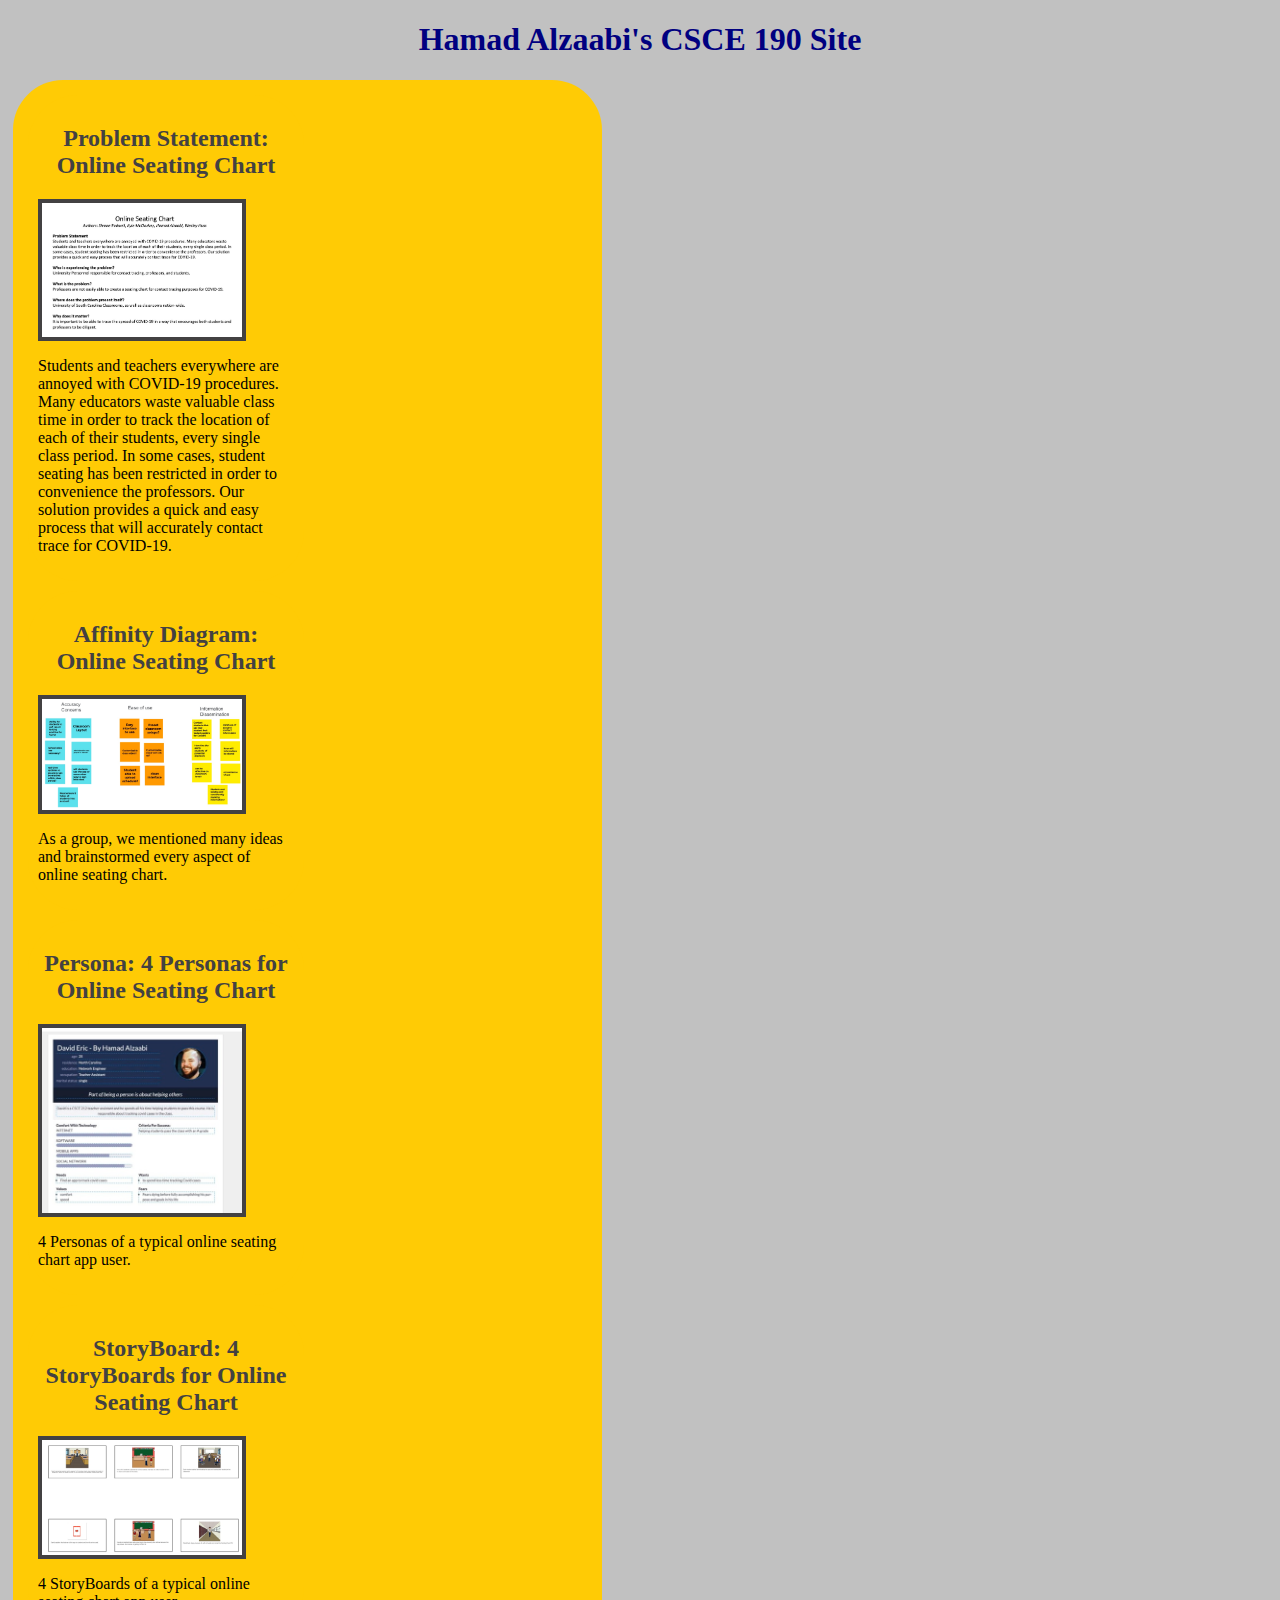
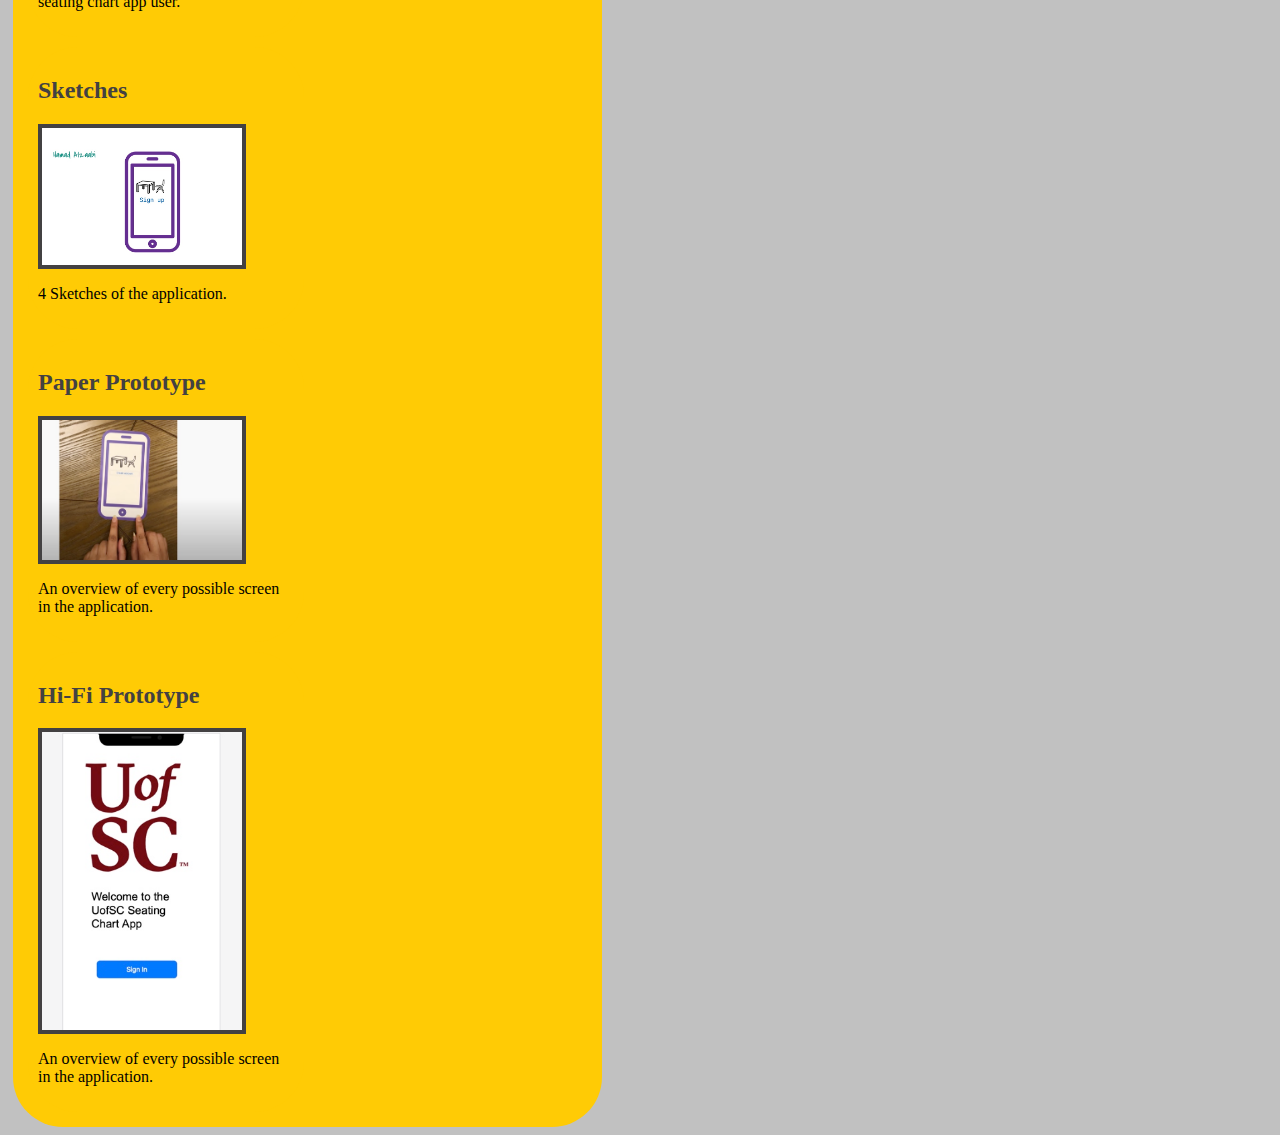
<file: index.html>
<!DOCTYPE html>
<html>
    <head>
        <title>CSCE 190 // Hamad Alzaabi</title>
        <link rel="stylesheet" href="styles.css">

    </head>
    <body>

        <h1>Hamad Alzaabi's CSCE 190 Site</h1>
        <div class="assignment">
                    <!--Problem Statement Assignment -->  

        <section class="assignment">
            <a href="files/Problem Statement .pdf"><h2>Problem Statement: Online Seating Chart </h2></a>
                    
            <a href="files/Problem Statement .pdf"><img src="images/problem statement.jpg"></a>
            <p>
                Students and teachers everywhere are annoyed with COVID-19 procedures. Many educators waste valuable class time in order to track the location of each of their students, every single class period. In some cases, student seating has been restricted in order to convenience the professors. Our solution provides a quick and easy process that will accurately contact trace for COVID-19.
            </p>
            
            
        </section>

        <!-- Affinity Diagram Assignment --> 

        <section class="assignment">
            <a href="files/Affinity Diagram.pdf"><h2>Affinity Diagram: Online Seating Chart </h2></a>
            <a href="files/Affinity Diagram.pdf"><img src="images/Affinity Diagram.jpg"></a>
            
                <a href="files/Affinity Diagram.pdf"></a>
                    <p>
                        As a group, we mentioned many ideas and brainstormed every aspect of online seating chart. 
                    </p>
        </section>
          <!-- Persona Assignment --> 

          <section class="assignment">
            <a href="files/Personas Team one.pdf"><h2>Persona: 4 Personas for Online Seating Chart  </h2></a>
            <a href="files/Personas Team one.pdf"><img src="images/Persona.jpg"></a>
                <a href="files/Personas Team one.pdf"></a>
                    <p>
                        4 Personas of a typical online seating chart app user. 
                    </p>
        </section>
        <!-- StoryBoard Assignment --> 

        <section class="assignment">
            <a href="files/Storyboard.pdf"><h2>StoryBoard: 4 StoryBoards for Online Seating Chart  </h2></a>
            <a href="files/Storyboard.pdf"><img src="images/Storyboard.jpg"></a>
            
                <a href="files/Storyboard.pdf"></a>
                    <p>
                        4 StoryBoards of a typical online seating chart app user. 
                    </p>
           
        </section>
        <!-- Sketch Assignment --> 

        <section class="assignment">
            <a href="files/Sketches.pdf"><h2>Sketches </h2></a>
            <a href="files/Sketches.pdf"><img src="images/Sketches.jpg"></a>
                <a href="files/Sketches.pdf"></a>
                    <p>
                        4 Sketches of the application. 
                    </p>
        </section>
        <!-- Prototype Assignment --> 

        <section class="assignment">
            <a href="https://www.youtube.com/watch?v=3_eKb1VwO8A"><h2> Paper Prototype </h2></a>
            <a href="https://www.youtube.com/watch?v=3_eKb1VwO8A"><img src="images/Paper Prototype.jpg"></a>
                <a href="https://www.youtube.com/watch?v=3_eKb1VwO8A"></a>
                    <p>
                        An overview of every possible screen in the application.
                    </p>
        </section>
        <!-- Hi-Fi Prototype Assignment --> 

        <section class="assignment">
            <a href="files/Hi-Fi Prototype/preview.html"><h2> Hi-Fi Prototype </h2></a>
            <a href="files/Hi-Fi Prototype/preview.html"><img src="images/Hi-Fi Prototype.jpg"></a>
                <a href="files/Hi-Fi Prototype/preview.html"></a>
                    <p>
                        An overview of every possible screen in the application.
                    </p>
        </section>
        </div>



        

        
    



    </body>
</html>
</file>
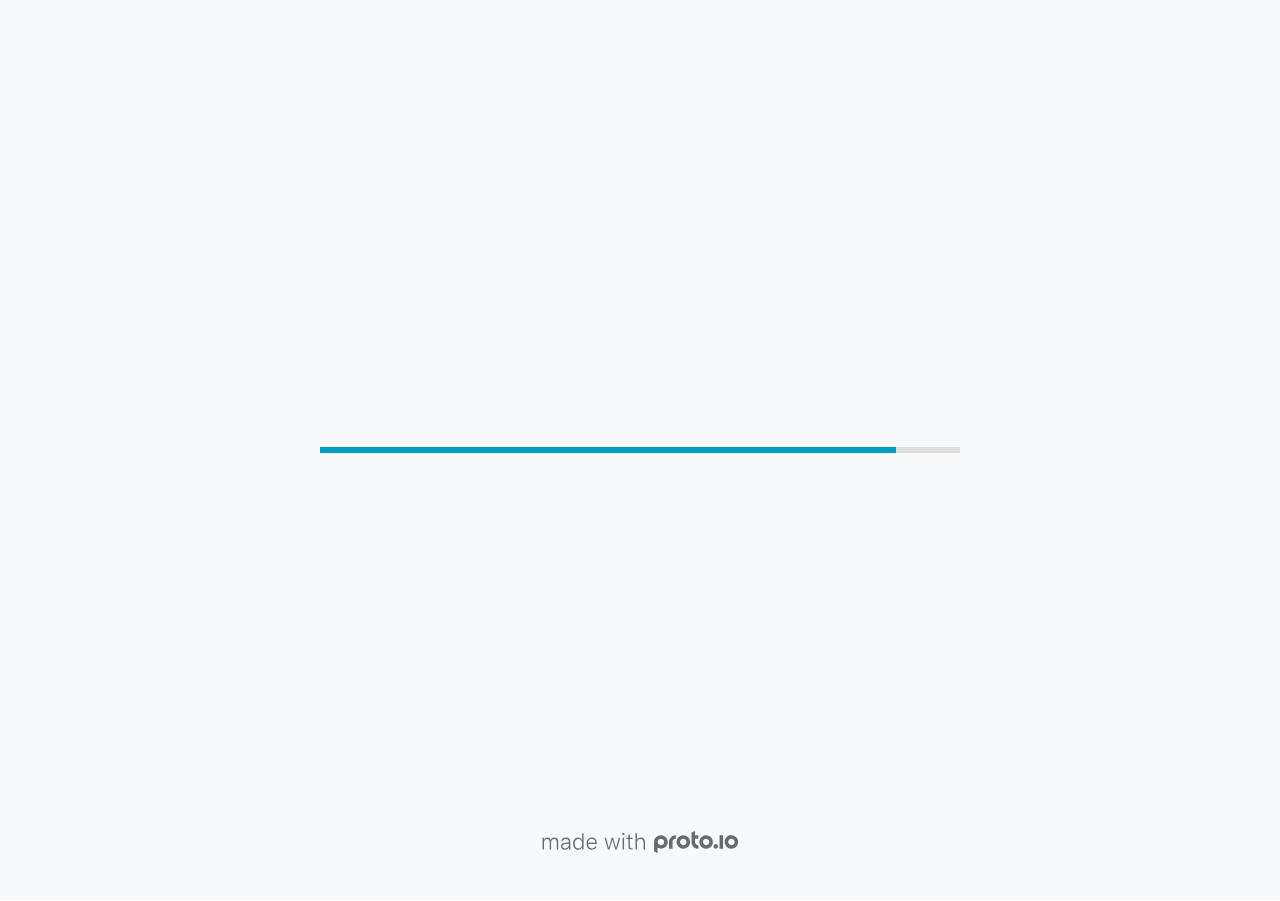
<file: files/Hi-Fi Prototype/src/index.html>
<!DOCTYPE HTML>
	<head>

		<meta charset="utf-8">

		<title>Seating Chart - Proto.io</title>

		
			<meta name="HandheldFriendly" content="True">
			<meta name="MobileOptimized" content="390"> 

			
			
			
			<meta name="viewport" content="minimum-scale=1.00, maximum-scale=1.00, initial-scale=1.00, user-scalable=no, shrink-to-fit=no" />

			
				<meta name="apple-mobile-web-app-capable" content="yes" />
				<meta name="apple-mobile-web-app-status-bar-style" content="black-translucent" />
			

			<meta name="format-detection" content="telephone=no">


			

            
            <link rel="icon" sizes="192x192" href="./src/assets/branding/android-icon-hires.png">
            <link rel="icon" sizes="128x128" href="./src/assets/branding/android-icon.png">

            
            <link href="./src/assets/branding/apple-touch-icon-retina180.png" sizes="180x180" rel="apple-touch-icon">

            
            <link href="./src/assets/branding/apple-touch-icon-retina.png" sizes="114x114" rel="apple-touch-icon">

            
            <link href="./src/assets/branding/apple-touch-icon.png" sizes="57x57" rel="apple-touch-icon">

            
            <link href="./src/assets/branding/startup.png" media="(device-width: 320px)" rel="apple-touch-startup-image">

            
            <link href="./src/assets/branding/startup-retina.png" media="(device-width: 320px) and (device-height: 480px) and (-webkit-device-pixel-ratio: 2)" rel="apple-touch-startup-image">

            
            <link href="./src/assets/branding/startup-568.png" media="(device-width: 320px) and (device-height: 568px) and (-webkit-device-pixel-ratio: 2)" rel="apple-touch-startup-image">

            
            <link href="./src/assets/branding/startup-retina-6.png" media="(device-width: 375px) and (device-height: 667px) and (orientation: portrait) and (-webkit-device-pixel-ratio: 2)" rel="apple-touch-startup-image">

            
            <link href="./src/assets/branding/startup-retina-6plus.png" media="(device-width: 414px) and (device-height: 736px) and (orientation: portrait) and (-webkit-device-pixel-ratio: 3)" rel="apple-touch-startup-image">

            
            <link href="./src/assets/branding/startup-retina-6plus-landscape.png" media="(device-width: 414px) and (device-height: 736px) and (orientation: landscape) and (-webkit-device-pixel-ratio: 3)" rel="apple-touch-startup-image">

            
            <link href="./src/assets/branding/startup-ipad.png" media="(device-width: 768px) and (orientation: portrait)" rel="apple-touch-startup-image">

            
            <link href="./src/assets/branding/startup-ipad-landscape.png" media="(device-width: 768px) and (orientation: landscape)" rel="apple-touch-startup-image">

            
            <link href="./src/assets/branding/startup-ipad-retina.png" media="(device-width: 768px) and (orientation: portrait) and (-webkit-device-pixel-ratio: 2)" rel="apple-touch-startup-image">

            
            <link href="./src/assets/branding/startup-ipad-landscape-retina.png" media="(device-width: 768px) and (orientation: landscape) and (-webkit-device-pixel-ratio: 2)" rel="apple-touch-startup-image">

            
            <link href="./src/assets/branding/startup-ipad-pro.png" media="(device-width: 1024px) and (orientation: portrait) and (-webkit-device-pixel-ratio: 2)" rel="apple-touch-startup-image">

            
            <link href="./src/assets/branding/startup-ipad-pro-landscape.png" media="(device-width: 1024px) and (orientation: landscape) and (-webkit-device-pixel-ratio: 2)" rel="apple-touch-startup-image">

			<meta http-equiv="cleartype" content="on"> 


			 
		    <script type="text/javascript" src="./scripts/plugins/jquery/jquery.js"></script>

			
				<link rel="stylesheet" href="./stylesheets/player-export.css" />
				<script type="text/javascript" src="./scripts/player-export.js"></script>
			

			
			<script type="text/javascript" src="./libraries/common/components.js"></script> 
			<link type="text/css" rel="Stylesheet" href="./libraries/common/components.1.00.css" /> 

			
					<script type="text/javascript" src="./libraries/generic2/components.js"></script> 
					<link type="text/css" rel="Stylesheet" href="./libraries/generic2/components.1.00.css" /> 
				
					<script type="text/javascript" src="./libraries/ios7/components.js"></script> 
					<link type="text/css" rel="Stylesheet" href="./libraries/ios7/components.1.00.css" /> 
				
					<script type="text/javascript" src="./libraries/ios9/components.js"></script> 
					<link type="text/css" rel="Stylesheet" href="./libraries/ios9/components.1.00.css" /> 
				
				<script type="text/javascript" src="./data/data.js"></script> 
			<script type="text/javascript" src="./webkitmask/maskimages.js"></script> 

		<style>
			body { width: 390px; height: 844px; }
			.landscape, .landscape .prx-page { min-height: 390px; }
			.portrait, .portrait .prx-page { min-height: 844px; }
		</style>

		<script type="text/javascript">

			prx.ver = '6.7.7.1';
			prx.url.account = 'https://siennerodwell.proto.io';
			prx.url.staticassets = 'https://gal.proto.io';
			prx.url.devices = 'https://dteyv52hbg2at.cloudfront.net/devices';
			prx.url.static = 'https://dteyv52hbg2at.cloudfront.net';
			prx.url.siteurl = 'proto.io';
			prx.url.crossmsg = 'https://siennerodwell.proto.io';

			prx.nodejsassetsserver = {};
			prx.nodejsassetsserver.host = ".proto.io";
			prx.nodejsassetsserver.subdomainprefix = "https://a3";
			prx.nodejsassetsserver.maxsubdomains = "20";

			prx.device_library = 'ios9';
			prx.devices[prx.device] = {
				name: prx.device
				,defaultOrientation: 'portrait'
				,portrait_applies: 1 //new
				,portrait: [390,844]
				,landscape_applies: 1 //new
				,landscape: [844,390]
				,allow_orientation_change: 1 //new
				,statusbar_skin: 'default' // new
				,statusbarheightportrait: 0
				,statusbarheightlandscape: 0
				,navigationbar_skin: 'default' //new
				,navigationbarheightportrait: 0
				,navigationbarheightlandscape: 0
				,normalportrait: [390,844]
				,normallandscape: [844,390]
				,device_s3bucket: '66bd5b4d-9b18-415d-a8ee-066fc410e14c'
				,dpr: '1.00'
				,deviceType: "iphonex"
                ,showiPhoneXNotch: true
                ,hasCustomSkinNotch: false
				,appleWatchRoundedCorners: false
				,scrollType: "default"
				,initialscale: 1.00
				,targetdensitydpi: "device-dpi"
			}
			// save a copy of the device in the player state
			prx.currentPlayerStatus.projectDevice = prx.toolbox.clone(prx.devices[prx.device]);
			prx.currentPlayerStatus.targetDevice = {"ISANDROIDTABLET":0,"ISIPOD":0,"ISCHROME":0,"ISIOS":1,"ISMSIE":0,"ISMOZILLA":0,"isAndroid-Pad":0,"ISOPERA":0,"ISWEBKIT":0,"SOSVERSION":{"CBUILDVER":"","CMAJORVER":"","CMINORVER":"","CTEXT":"","IMINORVER":0,"IMAJORVER":0,"IBUILDVER":0},"ISIPAD":0,"ISMOBILE":1,"ISSAFARI":0,"ISIPHONE":1,"ISWINDOWS":0,"ISWINDOWSTOUCH":0,"ISDEVICE":1,"ISANDROID":0,"ISCUSTOM":0};
			prx.releaseChannel = 'stable';

			prx.projectsettings.id = '74616681-e5a4-472e-a482-fcfeb0de3815';
			prx.projectsettings.s3b = 'siennerodwell-1254839-6e36f15a-0577-b2cf-a0a3f8e66d03e147';
			prx.projectsettings.account = 'siennerodwell';
			prx.projectsettings.statusbar = '0'; 
			prx.projectsettings.statusbarapplies = '0';
			prx.projectsettings.navigationbar = '0';
			prx.projectsettings.navigationbarapplies = '0';
			prx.projectsettings.initialpageid = -1;
			
			
			prx.projectsettings.flashactions = 1;
			prx.projectsettings.gatrackingcode = '';

			prx.export2html = '1' == true;
			prx.mobPlayer = 0;

			prx.user.country = 'US';

			prx.s3Links = []; 
			var sLinkedAssets = [];
			

			prx.csrf_token = '23EB37BA43A9B97B11D27F6E41433E1ADBF962AFEF190AB7F52AB84933F30135';

            

            
                            prx.assetsAccessToken = "eyJ0eXAiOiJKV1QiLCJhbGciOiJIUzI1NiJ9.eyJkIjp7InVpZCI6Ii0xIiwicHJvamVjdF9pZCI6Ijc0NjE2NjgxLWU1YTQtNDcyZS1hNDgyLWZjZmViMGRlMzgxNSJ9LCJ2IjowLCJleHAiOjE2Mzc4MTIzOTEsImlhdCI6MTYzNzYzMjM5MX0.BIA-BhsGsrDCNubGF-9PnBTD8MsVgZP7VsdjsMOo0h8";

			prx.iniPlayer.iniPreLoad();

		</script>
	</head>

	

			<body class="player device-cursor-touch mobile-device-true " " id="mbd" >

				
					<div id='iphoneX-notch-player'>
						<span class="iphoneX-notch-corners"></span>
					</div>
				
				<div id="window-wrapper">
					<div id="dragarea"></div>
					<div id="statusbar"></div>
					<div id="underlay" style=""></div>

					<div class="prx-page" data-role="page" id="p-1" data-id="1"></div>
					
								<div class="prx-page" data-role="page" id="p-2" data-id="2"></div>
							
								<div class="prx-page" data-role="page" id="p-3" data-id="3"></div>
							
								<div class="prx-page" data-role="page" id="p-4" data-id="4"></div>
							
								<div class="prx-page" data-role="page" id="p-5" data-id="5"></div>
							
								<div class="prx-page" data-role="page" id="p-6" data-id="6"></div>
							
								<div class="prx-page" data-role="page" id="p-7" data-id="7"></div>
							
					<div id="navigationbar"></div>
					<div id="overlay"></div>
					<div id="trash"></div>
					<div id="quick-audios"></div>
				</div>

				 
			<div id="loader-wrapper">
				
				<div class="progress">
					<div class="progress-bar"></div>
				</div>
				<div id="poweredby"></div>
			</div>
			


			</body>
		

</html>
</file>
<file: styles.css>
body {
    background-color: #C1C1C1;
    font-family: Georgia, 'Times New Roman', Times, serif;
}

.assignment {
    display: flex;
    flex-wrap:wrap;
    
}

 

.assignment {
    width: 45%;
    padding: 10px;
    margin: 5px;
    padding: 20px 5;
    background:#FFCB05;
    border-radius: 50px;
}

.assignment img { 
    width:200px;
    margin:10px;
    border:4px solid #434142;
    display:block;
    margin:auto;
}

.assignment img:hover{
    border:5px solid#506AD4;

}

h1 {
    color: navy;
    text-align: center;
}

h1:hover{
    color: #506AD4;
    
}
h2 { 
    text-align:center;
}





a {
    text-decoration: none;
    color:#434142;
}

a:hover {
    color:#506AD4;
}
</file>
<file: files/Hi-Fi Prototype/src/stylesheets/player-export.css>
/*!
 * 
 *                                                                       
 *                              ::;;;;                                   
 *    ::,,,,::    ::,,  ,,,,::::::11ii::,,::,,,,::      ::::,,::,,,,::   
 *  ,,111111ii,,::1111::111111ii::111111::111111ii,,    ii11,,ii111111,, 
 *  11ii::;;11;;ii11::iiii::;;11;;11ii::ii11::::11ii    ii11;;11;;::ii11 
 *  11;;  ::11ii11;;::11ii  ::11ii11ii,,iiii..  iiii    ii11;;11::  ;;11 
 *  1111;;ii11;;11;;,,ii11::ii11;;ii11;;;;11;;;;11;;;;;;ii11::11ii;;11ii 
 *  11111111;;::11;;  ::ii1111;;  ::ii11::ii1111ii::11ii;;11,,;;1111ii:: 
 *  11;;,,::  ,,::,,      ::,,        ::::  ::::    ,,,,::::    ::,,     
 *  ;;;;                                                                 
 *                                                                       
 *  Build: 11/17/2021, 4:19:06 PM
 */

/*!
 * Waves v0.5.5
 * http://fian.my.id/Waves
 *
 * Copyright 2014 Alfiana E. Sibuea and other contributors
 * Released under the MIT license
 * https://github.com/fians/Waves/blob/master/LICENSE
 */.mask-inner{position:relative;background-size:100% 100%;background-repeat:no-repeat}.mask-inner .mask-inner{transform:none!important}.mask-border .mborder,.mask-filter{height:100%;width:100%}.mask-border .mborder{border:1px solid hsla(0,0%,100%,.8);position:absolute;pointer-events:none}.mask-border .area-border{border:1px solid #00a1c0;left:0;top:0;position:absolute;transform-origin:0 0;box-sizing:border-box}.mask-border .mask-radius{width:100%;height:100%;overflow:hidden;position:absolute}.mask-border .mask-radius .mask-radius-border{position:relative;width:100%;height:100%;border:1px solid hsla(0,0%,100%,.8)}.mask-border.hide-handles .prx-resizable-handle{opacity:0;pointer-events:none!important}.mask-border.hide-handles .area-border{border:1px dashed #b4bcbf}.mask-wrapper{overflow:hidden;height:100%;pointer-events:none}.mask-wrapper.borderPos-inside{box-sizing:border-box}.mask-wrapper.borderPos-outside{width:100%;height:100%}.mask-wrapper.borderPos-outside .mask-inner{box-sizing:content-box}.mask-edit-mode-handles{pointer-events:none}.mask-edit-mode-handles.hide-handles .prx-resizable-handle,.mask-edit-mode-handles.hide-handles .prx-rotate-handle{opacity:0;pointer-events:none!important}.mask-edit-mode-handles.hide-handles .xborder{border-color:#b4bcbf!important}abbr,address,article,aside,audio,b,blockquote,body,caption,cite,code,dd,del,dfn,div,dl,dt,em,fieldset,figure,footer,form,h1,h2,h3,h4,h5,h6,header,hgroup,html,i,iframe,img,ins,kbd,label,legend,li,mark,menu,nav,object,ol,p,pre,q,samp,section,small,span,strong,sub,sup,table,tbody,td,tfoot,th,thead,time,tr,ul,var,video{margin:0;padding:0;border:0;outline:0;font-size:100%;background:transparent}article,aside,details,figcaption,figure,footer,header,hgroup,nav,section{display:block}audio,canvas,video{display:inline-block;*display:inline;*zoom:1}[hidden],audio:not([controls]){display:none}html{font-size:100%;-webkit-text-size-adjust:100%;-ms-text-size-adjust:100%}body{margin:0;font-size:13px}body,button,input,select,textarea{font-family:sans-serif;color:#222}a{color:#00e}a:visited{color:#551a8b}a:hover{color:#06e}a:focus{outline:thin dotted}a:active,a:hover{outline:0}abbr[title]{border-bottom:1px dotted}b,strong{font-weight:700}blockquote{margin:1em 40px}dfn{font-style:italic}hr{display:block;height:1px;border:0;border-top:1px solid #ccc;margin:1em 0;padding:0}ins{background:#ff9;text-decoration:none}ins,mark{color:#000}mark{background:#ff0;font-style:italic;font-weight:700}code,kbd,pre,samp{font-family:monospace,serif;_font-family:courier new,monospace;font-size:1em}pre{white-space:pre;white-space:pre-wrap;word-wrap:break-word}q{quotes:none}q:after,q:before{content:"";content:none}small{font-size:85%}sub,sup{font-size:75%;line-height:0;position:relative;vertical-align:baseline}sup{top:-.5em}sub{bottom:-.25em}ol,ul{margin:1em 0;padding:0 0 0 40px}dd{margin:0 0 0 40px}nav ol,nav ul{list-style:none;list-style-image:none;margin:0;padding:0}img{border:0;-ms-interpolation-mode:bicubic}svg:not(:root){overflow:hidden}figure,form{margin:0}fieldset{margin:0}fieldset,legend{border:0;padding:0}legend{*margin-left:-7px}button,input,select,textarea{font-size:100%;margin:0;vertical-align:baseline;*vertical-align:middle}button,input{line-height:normal;*overflow:visible}table button,table input{*overflow:auto}[role=button],button,input[type=button],input[type=reset],input[type=submit]{-webkit-appearance:button}input[type=checkbox],input[type=radio]{box-sizing:border-box;padding:0}input[type=search]{-webkit-appearance:textfield;-moz-box-sizing:content-box;-webkit-box-sizing:content-box;box-sizing:content-box}input[type=search]::-webkit-search-decoration{-webkit-appearance:none}button::-moz-focus-inner{border:0;padding:0}textarea{overflow:auto;vertical-align:top;resize:vertical}input:invalid,textarea:invalid{background-color:#f0dddd}table{border-collapse:collapse;border-spacing:0}td{vertical-align:top}.nocallout{-webkit-touch-callout:none}textarea[contenteditable]{-webkit-appearance:none}.gifhidden{position:absolute;left:-100%}.ir{display:block;border:0;text-indent:-999em;overflow:hidden;background-color:transparent;background-repeat:no-repeat;text-align:left;direction:ltr}.ir br{display:none}.hidden{display:none!important;visibility:hidden}.visuallyhidden{border:0;clip:rect(0 0 0 0);height:1px;margin:-1px;overflow:hidden;padding:0;position:absolute;width:1px}.visuallyhidden.focusable:active,.visuallyhidden.focusable:focus{clip:auto;height:auto;margin:0;overflow:visible;position:static;width:auto}.invisible{visibility:hidden}.clearfix:after,.clearfix:before{content:"";display:table}.clearfix:after{clear:both}.clearfix{*zoom:1}@media print{*{background:transparent!important;color:#000!important;text-shadow:none!important;filter:none!important;-ms-filter:none!important}a,a:visited{text-decoration:underline}a[href]:after{content:" (" attr(href) ")"}abbr[title]:after{content:" (" attr(title) ")"}.ir a:after,a[href^="#"]:after,a[href^="javascript:"]:after{content:""}blockquote,pre{border:1px solid #999;page-break-inside:avoid}thead{display:table-header-group}img,tr{page-break-inside:avoid}img{max-width:100%!important}@page{margin:.5cm}h2,h3,p{orphans:3;widows:3}h2,h3{page-break-after:avoid}}#eval-iframe{display:none}body{-webkit-appearance:none;-webkit-box-flex:1;-webkit-touch-callout:none;-webkit-tap-highlight-color:rgba(0,0,0,0)}*{-webkit-user-select:none;-khtml-user-select:none;-moz-user-select:-moz-none;-o-user-select:none;user-select:none}input,textarea{-webkit-user-select:text;-khtml-user-select:text;-moz-user-select:text;-o-user-select:text;user-select:text}#dragarea{font-family:Helvetica,Arial,sans-serif;text-align:left}.text{height:95%;overflow:auto}.wrap{overflow:hidden}.pos,.spos{position:absolute}.action-highlight{position:absolute;top:0;left:0;height:100%;width:100%;background:rgba(255,255,0,.5);background:rgba(64,208,255,.3);opacity:0;pointer-events:none;-webkit-transition:opacity .2s ease-in;transition:opacity .2s ease-in;border:2px solid #40c8f4;padding:3px;box-sizing:border-box}.action-highlight-simple-visible,.action-highlight-visible{opacity:1}#appModeNote{background-color:#333;border-top:5px solid #000;bottom:0;color:#f0f0f0;display:none;font-family:helvetica;left:0;padding:10px 0;position:fixed;text-align:center;width:100%}#appModeNote em{display:block;font-size:20px;font-weight:700;line-height:26px}#appModeNote span{display:block;font-size:14px;line-height:20px}.hidden{display:none}.prx-page.loadedFrom{display:block}.prx-page.loadedTo{z-index:999999}.prx-page.loadedTo-1{z-index:10000000}.prx-page.loadedTo-2{z-index:10000001}.prx-page.loadedTo-3{z-index:10000002}.prx-page.loadedTo-4{z-index:10000003}.prx-page.loadedTo-5{z-index:10000004}.prx-page.loadedTo-6{z-index:10000005}.prx-page.loadedTo-7{z-index:10000006}.prx-page.loadedTo-8{z-index:10000007}.prx-page.loadedTo-9{z-index:10000008}.prx-page.loadedTo-10{z-index:10000009}.prx-page.loadedTo-11{z-index:10000010}.prx-page.loadedTo-12{z-index:10000011}.prx-page.loadedTo-13{z-index:10000012}.prx-page.loadedTo-14{z-index:10000013}.prx-page.loadedTo-15{z-index:10000014}.prx-page.loadedTo-16{z-index:10000015}.prx-page.loadedTo-17{z-index:10000016}.prx-page.loadedTo-18{z-index:10000017}.prx-page.loadedTo-19{z-index:10000018}.prx-page.loadedTo-20{z-index:10000019}.prx-page.loadedTo-21{z-index:10000020}.prx-page.loadedTo-22{z-index:10000021}.prx-page.loadedTo-23{z-index:10000022}.prx-page.loadedTo-24{z-index:10000023}.prx-page.loadedTo-25{z-index:10000024}.prx-page.loadedTo-26{z-index:10000025}.prx-page.loadedTo-27{z-index:10000026}.prx-page.loadedTo-28{z-index:10000027}.prx-page.loadedTo-29{z-index:10000028}.prx-page.loadedTo-30{z-index:10000029}#navigationbar,#statusbar{background:transparent 0 0;display:block;width:100%;border:0;top:0;position:fixed;z-index:1}#loader-wrapper{background:#f8f9fa;height:100%;left:0;position:fixed;top:0;width:100%;z-index:99999;font-size:11px}#loader-wrapper .progress{position:absolute;top:50%;left:50%;transform:translate(-50%,-50%);-ms-transform:translate(-50%,-50%);-webkit-transform:translate(-50%,-50%);width:50%;height:4px;background-color:#ddd}#loader-wrapper .progress-bar{position:relative;width:0;height:4px;-webkit-transition:.4s linear;-moz-transition:.4s linear;-o-transition:.4s linear;transition:.4s linear;-webkit-transition-property:width,background-color;-moz-transition-property:width,background-color;-o-transition-property:width,background-color;transition-property:width,background-color}#loader-wrapper .progress-bar:before,.progress-bar:after{content:"";position:absolute;top:0;left:0;right:0}#loader-wrapper .progress-bar:before{bottom:0;background-color:#ddd}#loader-wrapper .progress-bar:after{z-index:2;bottom:0;background:#00a1c0}#loader-wrapper #app-icon{position:absolute;top:50%;left:50%;transform:translate(-50%,-150%);-ms-transform:translate(-50%,-150%);-webkit-transform:translate(-50%,-150%);width:114px;height:114px}#loader-wrapper #poweredby{position:absolute;bottom:5%;left:50%;transform:translate(-50%);-ms-transform:translate(-50%);-webkit-transform:translate(-50%);width:100%;height:16px;background-image:url(/images/player/player-logo.svg);background-repeat:no-repeat;background-position:top;background-size:auto 200%;z-index:99999}body{-moz-transition:opacity .3s linear;-o-transition:opacity .3s linear;-webkit-transition:opacity .3s linear;transition:opacity .3s linear}.reloading{background:#fff!important;opacity:0}@media (min-width:481px) and (max-width:1079px){#loader-wrapper .progress,#loader-wrapper .progress-bar{height:4px}}@media (min-width:1080px){#loader-wrapper #poweredby{height:24px}#loader-wrapper .progress,#loader-wrapper .progress-bar{height:6px}}@media (width:1280px) and (height:768px){#loader-wrapper .progress,#loader-wrapper .progress-bar{height:2px}}.pointer-events-none{pointer-events:none!important}body .prx-page{-webkit-trans1form:translate3d(0,0,0)}.prx-page .type-symbol .box{-w1ebkit-transform:translateZ(0)}html{background:transparent}body{background:#fff;overflow:hidden}body.mobile-device-true *{-webkit-text-size-adjust:100%}body.mobile-device-false *{-webkit-text-size-adjust:initial}#window-wrapper{width:100%;height:100%;overflow:hidden;position:relative}#dragarea{background:transparent;display:none}#overlay,#quick-audios,#trash,#underlay{position:absolute;top:0;left:0}#quick-audios,#trash{display:none}.visible{display:block!important}.iScrollHorizontalScrollbar,.iScrollVerticalScrollbar{z-index:auto!important}.overlay{position:fixed;left:0;right:0;bottom:0;top:0}.ui-mobile-viewport-transitioning,.ui-mobile-viewport-transitioning .prx-page{o1verflow:visible!important}.box[style*="z-index:0;"],.box[style*="z-index: 0;"]{z-index:auto!important}.box[data-mpoverlay="1"]{pos1ition:fixed}#temp-for-external-link{display:none}#dragarea,html{background:transparent!important}.hide{display:none!important}*{outline:none}.ghost-component,.ghost-component *,.ghost-component .box *{pointer-events:none!important}#statusbar{position:fixed!important}.prx-page{position:absolute;display:none}.prx-page.prx-page-active,.prx-page[class*=prx-page-transitioning-]{display:block}.prx-page[class*=prx-page-transitioning-]{overflow:hidden}.prx-page.prx-page-transitioning-overlay-in-source,.prx-page.prx-page-transitioning-overlay-out-target{overflow:visible}.prx-page.prx-page-below{z-index:10}.prx-page.prx-page-above{z-index:20}#overlay{z-index:30}.prx-page.prx-page-transition-flip,.prx-page.prx-page-transition-turn{-webkit-backface-visibility:hidden;-moz-backface-visibility:hidden;backface-visibility:hidden}.prx-page.prx-page-transition-turn{-webkit-transform:translateZ(0);-moz-transform:translateZ(0);-webkit-transform-origin:0 center;-moz-transform-origin:0 center;transform-origin:0 center;transform:translateZ(0)}.prx-page.prx-page-transition-flow:not(.prx-page-transition-flow-overlay),.prx-page.prx-page-transition-overlay-top{box-shadow:0 0 20px rgba(0,0,0,.4)}.prx-page-above.prx-page-transition-notificationInWatchOS{transition:background-color .45s ease-out}.prx-page-above.prx-page-transition-notificationInWatchOS.prx-page-transition-notificationInWatchOS-notification-in{background-color:transparent!important;transition:background-color 0s ease-out}.device-cursor-touch,.device-cursor-touch *{cursor:url(/images/player/touch-cursor-64.png) 32 32,default!important;cursor:-webkit-image-set(url("/images/player/touch-cursor-64.png") 1x,url("/images/player/touch-cursor-64@2x.png") 2x) 32 32,default!important}.device-cursor-web,.device-cursor-web *{cursor:default}.device-cursor-web .delayedtap,.device-cursor-web .delayedtap *,.device-cursor-web .interaction-click,.device-cursor-web .interaction-click *,.device-cursor-web .interaction-tap,.device-cursor-web .interaction-tap *,.device-cursor-web .release,.device-cursor-web .release *,.device-cursor-web .touch,.device-cursor-web .touch *{cursor:pointer;cursor:hand}.device-cursor-web [data-component-type=text]{cursor:default}.device-cursor-web .move,.device-cursor-web .move *{cursor:move}.device-cursor-web input,.device-cursor-web textarea{cursor:text}.do-chrome-fix #window-wrapper{-webkit-perspective:1}.do-chrome-fix .pos{-webkit-backface-visibility:hidden;-webkit-transform:translateZ(0)}.do-chrome-fix *{-w1ebkit-transform:translateZ(0) scale(1) scaleX(1) skew(0deg,0deg) skewX(0deg) skewY(0deg) rotateX(0deg) rotateY(0deg) rotate(0deg)}.do-chrome-fix.dont-do-chrome-fix #window-wrapper{-webkit-perspective:none}.do-chrome-fix.dont-do-chrome-fix .pos{-webkit-backface-visibility:visible;-webkit-transform:none}.prx-page-transitioning:not(.prx-page-transitioning-overlay-in-source):not(.loadedFrom) [data-mpoverlay="1"]{display:none}#fps{position:fixed;z-index:9999;font-size:18px;top:20px;left:20px;background:rgba(0,0,0,.8);border-radius:6px;color:#fff;padding:3px 10px}#fps,.cbutton{pointer-events:none}.cbutton{position:absolute;display:inline-block;padding:0;border:none;background:none;color:#286aab;font-size:1.4em;overflow:visible;-webkit-transition:color .7s;transition:color .7s;-webkit-tap-highlight-color:rgba(0,0,0,0)}.cbutton.cbutton--click,.cbutton:focus{outline:none;color:#3c8ddc}.cbutton:after{position:absolute;width:100%;height:100%;border-radius:50%;content:"";opacity:0;pointer-events:none}.cbutton--effect-jelena:after{border:3px solid hsla(0,0%,82.7%,.7)}.cbutton--effect-jelena.cbutton--click:after{-webkit-animation:anim-effect-jelena .3s ease-out forwards;animation:anim-effect-jelena .3s ease-out forwards}@-webkit-keyframes anim-effect-jelena{0%{opacity:1;-webkit-transform:scale3d(.6,.6,1);transform:scale3d(.6,.6,1)}to{opacity:0;-webkit-transform:scale3d(1.2,1.2,1);transform:scale3d(1.2,1.2,1)}}@keyframes anim-effect-jelena{0%{opacity:1;-webkit-transform:scale3d(.5,.5,1);transform:scale3d(.5,.5,1)}to{opacity:0;-webkit-transform:scale3d(1.2,1.2,1);transform:scale3d(1.2,1.2,1)}}.cbutton--effect-sanja:after{background:hsla(0,0%,75.3%,.3)}.cbutton--effect-sanja.cbutton--click:after{-webkit-animation:anim-effect-sanja 1s ease-out forwards;animation:anim-effect-sanja 1s ease-out forwards}@-webkit-keyframes anim-effect-sanja{0%{opacity:1;-webkit-transform:scale3d(.5,.5,1);transform:scale3d(.5,.5,1)}25%{opacity:1;-webkit-transform:scaleX(1);transform:scaleX(1)}to{opacity:0;-webkit-transform:scaleX(1);transform:scaleX(1)}}@keyframes anim-effect-sanja{0%{opacity:1;-webkit-transform:scale3d(.5,.5,1);transform:scale3d(.5,.5,1)}25%{opacity:1;-webkit-transform:scaleX(1);transform:scaleX(1)}to{opacity:0;-webkit-transform:scaleX(1);transform:scaleX(1)}}#log{position:fixed;z-index:9999;font-size:24px;top:20px;right:20px;pointer-events:none}.watchOSscrollbars .iScrollVerticalScrollbar{position:fixed!important;width:12px!important;background-color:hsla(0,0%,100%,.3)!important;border-radius:8px!important;z-index:99999!important}.watchOSscrollbars .iScrollIndicator{background:#fff!important;border-radius:8px!important;left:2px!important;width:8px!important}.applewatch-rounded-corners{-webkit-clip-path:inset(0 0 0 0 round 63px);clip-path:inset(0 0 0 0 round 63px)}.group-action-prediv{position:absolute}.player .type-symbol.type-symbol-transparent .group-action-prediv{pointer-events:auto}.initialise-hidden-container{display:block!important;visibility:hidden!important}.a-enter-vr{height:0!important}.fullscreen-vr .prx-page{transform:none!important;position:fixed!important}

/*!
 * Waves v0.5.5
 * http://fian.my.id/Waves
 *
 * Copyright 2014 Alfiana E. Sibuea and other contributors
 * Released under the MIT license
 * https://github.com/fians/Waves/blob/master/LICENSE
 */.waves-effect{position:relative;overflow:hidden}.waves-effect.box{position:absolute}.waves-effect .waves-ripple{position:absolute;border-radius:50%;width:100px;height:100px;margin-top:-50px;margin-left:-50px;opacity:0;background-color:rgba(0,0,0,.2);pointer-events:none}.waves-effect.waves-light .waves-ripple{background-color:hsla(0,0%,100%,.4)}.waves-button,.waves-circle{-webkit-mask-image:-webkit-radial-gradient(circle,#fff 100%,#000 0);mask-image:radial-gradient(circle,#fff 100%,#000 0)}.waves-button,.waves-button-input,.waves-button:hover,.waves-button:link,.waves-button:visited{white-space:nowrap;vertical-align:middle;cursor:pointer;border:none;outline:none;color:inherit;background-color:transparent;font-size:14px;text-align:center;text-decoration:none;z-index:1}.waves-button{padding:10px 15px;border-radius:2px}.waves-button-input{margin:0;padding:10px 15px}.waves-input-wrapper{border-radius:2px;vertical-align:bottom}.waves-input-wrapper.waves-button{padding:0}.waves-input-wrapper .waves-button-input{position:relative;top:0;left:0;z-index:1}.waves-block{display:block}a.waves-effect .waves-ripple{z-index:-1}#loader-wrapper #poweredby{background-image:url(../images/player/player-logo.svg)!important}.device-cursor-touch,.device-cursor-touch *{cursor:url(../images/player/touch-cursor-64.png) 32 32,default!important;cursor:-webkit-image-set(url("../images/player/touch-cursor-64.png") 1x,url("../images/player/touch-cursor-64@2x.png") 2x) 32 32,default!important}
</file>
<file: files/Hi-Fi Prototype/src/libraries/common/components.1.00.css>
.type-shapes .shape-wrapper{width:100%;height:100%;-moz-box-sizing:border-box;-webkit-box-sizing:border-box;box-sizing:border-box;background-clip:content-box}.type-shapes .shapes-text-container{position:absolute;top:0;left:0;right:0;display:table;width:100%;height:100%;text-align:center}.type-shapes .shapes-text-container>span{display:table-cell;vertical-align:middle}.type-shapes svg{overflow:visible}.player .type-symbol{overflow:hidden}.player .type-symbol.symbol-scroll{-webkit-perspective:1000}.player .type-symbol.type-symbol-transparent{pointer-events:none !important}.player .type-symbol.type-symbol-transparent .box{pointer-events:auto}.type-symbol.fullscreen{transform:none !important;width:100vw !important;height:100vh !important}.type-symbol>.type-symbol-hover-message,.type-symbol.ui-draggable-dragging:hover>.type-symbol-hover-message,.type-symbol.prx-resizable-resizing:hover>.type-symbol-hover-message{display:none;position:absolute;color:#fff;font-family:Helvetica, Arial, sans-serif !important;background:rgba(0,0,0,0.7);top:50%;left:50%;text-align:center;position:absolute;pointer-events:none;width:70px;height:30px;line-height:15px;font-size:10px !important;border-radius:3px;margin:-20px 0 0 -40px;padding:5px}.type-symbol:hover>.type-symbol-hover-message{display:block}.type-vrsymbol.fullscreen{transform:none !important;width:100vw !important;height:100vh !important}.type-vrsymbol.fullscreen canvas{width:100vw !important;height:100vh !important}.type-vrsymbol>.type-vrsymbol-hover-message,.type-vrsymbol.ui-draggable-dragging:hover>.type-vrsymbol-hover-message,.type-vrsymbol.prx-resizable-resizing:hover>.type-vrsymbol-hover-message{display:none;position:absolute;color:#fff;font-family:Helvetica, Arial, sans-serif !important;background:rgba(0,0,0,0.7);top:50%;left:50%;text-align:center;position:absolute;pointer-events:none;width:70px;height:30px;line-height:15px;font-size:10px !important;border-radius:3px;margin:-20px 0 0 -40px;padding:5px}.type-vrsymbol:hover>.type-vrsymbol-hover-message{display:block}.type-text.v2-text .text-contents{o1verflow:hidden;width:100%;height:100%}.type-text.v2-text.box [data-editableProperty]{word-wrap:break-word !important}.type-text .autoresize{white-space:nowrap}.player .type-text .autoResize-true{white-space:nowrap}.type-richtext p{margin:0;line-height:normal}.type-rectangle .inner-rec{position:absolute;width:100%;height:100%;-moz-box-sizing:border-box;-webkit-box-sizing:border-box;box-sizing:border-box;background-clip:content-box}.type-rectangle .shapes-image-background{top:0;left:0;width:100%;height:100%;position:absolute;background-position:center;background-repeat:no-repeat}.type-rectangle[data-shape-type="oval"] .shapes-image-background{border-radius:50%}.type-rectangle .shapes-text-container{display:table;width:100%;height:100%;text-align:center}.type-rectangle .shapes-text-container>span{display:table-cell;vertical-align:middle}.type-horizontalline .inner{width:100%;height:0}.type-verticalline .inner{width:0;height:100%}.type-actionarea .inner-rec{width:100%;height:100%}.type-actionarea .inner-rec div{width:100%;height:100%;background:#40C8F4;opacity:0.4;-moz-box-sizing:border-box;-webkit-box-sizing:border-box;box-sizing:border-box}.type-actionarea .inner-rec div:before{content:" ";display:block;position:absolute;top:50%;left:50%;width:24px;height:24px;margin:-12px 0 0 -12px}.player .type-actionarea .inner-rec div{background:transparent}.player .type-actionarea .inner-rec div:before{background-image:none}.type-image,.type-image .type-image-wrapper{background:0 0 repeat;background-size:100% 100%;width:100%;height:100%;background-clip:content-box}.type-image .type-image-wrapper.type-image-svg{background:center center no-repeat;background-size:contain}.type-image .type-image-wrapper img{display:none}.player .type-image .type-image-wrapper.gif img{display:block !important;width:1px;height:1px;opacity:0.1}.type-image.type-image-repeater,.type-image.type-image-repeater .type-image-wrapper{background-size:auto}.type-image .image-inner{width:100%;height:100%}.type-image .image-inner.borderPos-inside .type-image-wrapper{box-sizing:border-box;background-origin:border-box}.type-image .image-inner.borderPos-outside{display:-webkit-box;display:-moz-box;display:-ms-flexbox;display:-webkit-flex;display:flex;-moz-flex-flow:row;-ms-flex-flow:row;-webkit-flex-flow:row;flex-flow:row;-moz-box-orient:horizontal;-ms-box-orient:horizontal;-webkit-box-orient:horizontal;box-orient:horizontal;-ms-align-items:center;-webkit-align-items:center;align-items:center;-ms-box-align:center;-webkit-box-align:center;box-align:center;-ms-flex-align:center;-webkit-flex-align:center;flex-align:center;-ms-justify-content:center;-webkit-justify-content:center;justify-content:center;-ms-box-pack:center;-webkit-box-pack:center;box-pack:center;-ms-flex-pack:center;-webkit-flex-pack:center;flex-pack:center}.type-image .image-inner.borderPos-outside .type-image-wrapper{-ms-flex-shrink:0;-webkit-flex-shrink:0;flex-shrink:0;box-sizing:content-box}.type-image>.type-image-hover-message,.type-image.ui-draggable-dragging:hover>.type-image-hover-message,.type-image.prx-resizable-resizing:hover>.type-image-hover-message{display:none;position:absolute;color:#fff;font-family:Helvetica, Arial, sans-serif !important;background:rgba(0,0,0,0.7);top:50%;left:50%;text-align:center;position:absolute;pointer-events:none;width:70px;height:30px;line-height:15px;font-size:10px !important;border-radius:3px;margin:-20px 0 0 -40px;padding:5px}.type-image:hover>.type-image-hover-message{display:block}.type-placeholder .bg{position:absolute;width:100%;height:100%;-moz-box-sizing:border-box;-webkit-box-sizing:border-box;box-sizing:border-box}.type-placeholder .diagonal{border:0px solid transparent;position:absolute;-moz-box-sizing:border-box;-webkit-box-sizing:border-box;box-sizing:border-box}.type-placeholder .diagonal1{-moz-transform-origin:0 0;-webkit-transform-origin:0 0;-o-transform-origin:0 0;transform-origin:0 0}.type-placeholder .diagonal2{-moz-transform-origin:right top;-webkit-transform-origin:right top;-o-transform-origin:right top;transform-origin:right top}.type-placeholder .contents{width:100%;height:100%;display:-webkit-box;display:-moz-box;display:-ms-flexbox;display:-webkit-flex;display:flex;-ms-justify-content:center;-webkit-justify-content:center;justify-content:center;-ms-box-pack:center;-webkit-box-pack:center;box-pack:center;-ms-flex-pack:center;-webkit-flex-pack:center;flex-pack:center;-ms-align-items:center;-webkit-align-items:center;align-items:center;-ms-box-align:center;-webkit-box-align:center;box-align:center;-ms-flex-align:center;-webkit-flex-align:center;flex-align:center}.type-placeholder .contents>span{display:inline-block}.type-placeholder .contents span[data-editableproperty]:empty{padding:0}.type-webview .webview-scroll-wrapper{width:100%;height:100%;-webkit-overflow-scrolling:touch;overflow:auto}.type-webview iframe{width:100%;height:100%;border:none}.type-html iframe{width:100%;height:100%;overflow:hidden;border:none}.type-animationtarget{position:relative}.type-animationtarget.type-animatiotarget-fixed-positioning{position:absolute}.type-animationtarget .animationtarget-circle{-moz-box-sizing:border-box;-webkit-box-sizing:border-box;box-sizing:border-box;width:0;height:0;position:absolute;top:0;left:0;border-radius:50%;display:none}.type-animationtarget .animationtarget-vertical{position:absolute;top:0}.type-animationtarget .animationtarget-horizontal{position:absolute;top:0%;left:0}.player .type-animationtarget{opacity:0 !important;pointer-events:none !important}.type-bannerad .bannerad-outer{display:table;height:100%;width:100%}.type-bannerad .bannerad-inner{display:table-cell;position:relative;text-align:center;vertical-align:middle;width:100%;background-size:100% 100%}.type-tooltip .tooltip-content-wrapper{width:100%;height:100%;position:relative}.type-tooltip .tooltip-content-wrapper .tooltip-outer{position:absolute;overflow:hidden}.type-tooltip .tooltip-content-wrapper .tooltip{position:absolute;-moz-transform:rotate(45deg);-webkit-transform:rotate(45deg);transform:rotate(45deg);filter:progid:DXImageTransform.Microsoft.Matrix(sizingMethod='auto expand', M11=0.7071067811865476, M12=-0.7071067811865475, M21=0.7071067811865475, M22=0.7071067811865476);-ms-filter:"progid:DXImageTransform.Microsoft.Matrix(SizingMethod='auto expand', M11=0.7071067811865476, M12=-0.7071067811865475, M21=0.7071067811865475, M22=0.7071067811865476)";-moz-box-sizing:border-box;-webkit-box-sizing:border-box;box-sizing:border-box}.type-tooltip .tooltip-content-wrapper .tooltip-content-outer{position:absolute;width:100%;height:100%;-moz-box-sizing:border-box;-webkit-box-sizing:border-box;box-sizing:border-box}.type-tooltip .tooltip-content-wrapper .tooltip-content{width:100%;height:100%;overflow:hidden;padding:10px;-moz-box-sizing:border-box;-webkit-box-sizing:border-box;box-sizing:border-box}.type-tooltip.verticalAlignCenter .tooltip-content{display:-webkit-box;display:-moz-box;display:-ms-flexbox;display:-webkit-flex;display:flex;-ms-box-align:center;-webkit-box-align:center;box-align:center;-ms-flex-align:center;-webkit-flex-align:center;flex-align:center;-ms-align-items:center;-webkit-align-items:center;align-items:center}.type-tooltip.verticalAlignCenter .tooltip-content .tooltip-text{width:100%}.type-vectoranimation .type-vectoranimation-wrapper{width:100%;height:100%}.type-vectoranimation .bodymovin,.type-vectoranimation .bodymovin-player{width:100%;height:100%}.type-vectoranimation .vector-inner{width:100%;height:100%}.type-vectoranimation .vector-inner.borderPos-inside .type-vectoranimation-wrapper{box-sizing:border-box;background-origin:border-box;overflow:hidden}.type-vectoranimation .vector-inner.borderPos-outside{display:-webkit-box;display:-moz-box;display:-ms-flexbox;display:-webkit-flex;display:flex;-moz-flex-flow:row;-ms-flex-flow:row;-webkit-flex-flow:row;flex-flow:row;-moz-box-orient:horizontal;-ms-box-orient:horizontal;-webkit-box-orient:horizontal;box-orient:horizontal;-ms-align-items:center;-webkit-align-items:center;align-items:center;-ms-box-align:center;-webkit-box-align:center;box-align:center;-ms-flex-align:center;-webkit-flex-align:center;flex-align:center;-ms-justify-content:center;-webkit-justify-content:center;justify-content:center;-ms-box-pack:center;-webkit-box-pack:center;box-pack:center;-ms-flex-pack:center;-webkit-flex-pack:center;flex-pack:center}.type-vectoranimation .vector-inner.borderPos-outside .type-vectoranimation-wrapper{-ms-flex-shrink:0;-webkit-flex-shrink:0;flex-shrink:0;box-sizing:content-box}.type-vectoranimation>.type-vectoranimation-hover-message,.type-vectoranimation.ui-draggable-dragging:hover>.type-vectoranimation-hover-message,.type-vectoranimation.prx-resizable-resizing:hover>.type-vectoranimation-hover-message{display:none;position:absolute;color:#fff;font-family:Helvetica, Arial, sans-serif !important;background:rgba(0,0,0,0.7);top:50%;left:50%;text-align:center;position:absolute;pointer-events:none;width:70px;height:45px;line-height:15px;font-size:10px !important;border-radius:3px;margin:-27px 0 0 -40px;padding:5px}.type-vectoranimation:hover>.type-vectoranimation-hover-message{display:block}.type-basic-tabbar ul{margin:0;padding:0;list-style:none;height:100%}.type-basic-tabbar ul li{margin:0;padding:0;float:left;text-align:center;height:100%;position:relative}.type-basic-tabbar ul li:first-child{border-left:0 none !important}.type-basic-tabbar ul li input{display:none}.type-basic-tabbar ul li label{width:100%;height:100%;display:block}.type-basic-tabbar ul li label .icon-wrapper{width:100%;height:100%;display:block}.type-basic-tabbar ul li label .icon{height:100%;background-position:center center;background-repeat:no-repeat;background-size:auto 60%;-webkit-mask-size:auto 60%;mask-size:auto 60%;-webkit-mask-repeat:no-repeat;mask-repeat:no-repeat;-webkit-mask-position:center center;mask-position:center center}.type-basic-tabbar.type-basic-tabbar-icon-top ul li label .icon{height:75%}.type-basic-tabbar.type-basic-tabbar-icon-top ul li label .caption{display:inline-block;width:100%;height:25%;float:left}.type-generic-onoffswitch input[type=checkbox]{display:none}.type-generic-onoffswitch label{display:block;overflow:hidden}.type-generic-onoffswitch .onoffswitch-inner{width:200%;margin-left:-100%;-moz-transition:margin 0.3s ease-in 0s;-webkit-transition:margin 0.3s ease-in 0s;-ms-transition:margin 0.3s ease-in 0s;-o-transition:margin 0.3s ease-in 0s;transition:margin 0.3s ease-in 0s}.type-generic-onoffswitch input:checked+label .onoffswitch-inner{margin-left:0}.type-generic-onoffswitch .onoffswitch-inner div{float:left;width:50%;color:white;font-family:Trebuchet, Arial, sans-serif;font-weight:bold;-moz-box-sizing:border-box;-webkit-box-sizing:border-box;-ms-box-sizing:border-box;-o-box-sizing:border-box;box-sizing:border-box}.type-generic-onoffswitch .onoffswitch-inner .active{background-color:#2FCCFF;color:#FFFFFF}.type-generic-onoffswitch .onoffswitch-inner .inactive{background-color:#EEEEEE;color:#999999;text-align:right}.type-generic-onoffswitch .onoffswitch-switch{background:#FFFFFF;position:absolute;top:0;bottom:0;-moz-transition:right 0.3s ease-in 0s;-webkit-transition:right 0.3s ease-in 0s;-ms-transition:right 0.3s ease-in 0s;-o-transition:right 0.3s ease-in 0s;transition:right 0.3s ease-in 0s}.type-generic-onoffswitch input:checked+label .onoffswitch-switch{right:0px !important}.type-datetime #background{box-sizing:border-box;margin:0;padding:0;height:100%;overflow:hidden;display:-webkit-box;display:-moz-box;display:-ms-flexbox;display:-webkit-flex;display:flex;-ms-justify-content:center;-webkit-justify-content:center;justify-content:center;-ms-box-pack:center;-webkit-box-pack:center;box-pack:center;-ms-flex-pack:center;-webkit-flex-pack:center;flex-pack:center;-ms-align-items:center;-webkit-align-items:center;align-items:center;-ms-box-align:center;-webkit-box-align:center;box-align:center;-ms-flex-align:center;-webkit-flex-align:center;flex-align:center}.type-datetime #datetime{width:100%}.type-basic-button .basic-button-inner{height:100%;width:100%;-moz-box-sizing:border-box;box-sizing:border-box;display:-webkit-box;display:-moz-box;display:-ms-flexbox;display:-webkit-flex;display:flex;-ms-box-pack:center;-webkit-box-pack:center;box-pack:center;-ms-flex-pack:center;-webkit-flex-pack:center;flex-pack:center;-ms-align-items:center;-webkit-align-items:center;align-items:center;-ms-box-align:center;-webkit-box-align:center;box-align:center;-ms-flex-align:center;-webkit-flex-align:center;flex-align:center;-moz-flex-flow:row;-ms-flex-flow:row;-webkit-flex-flow:row;flex-flow:row;-moz-box-orient:horizontal;-ms-box-orient:horizontal;-webkit-box-orient:horizontal;box-orient:horizontal;-ms-align-items:center;-webkit-align-items:center;align-items:center;-ms-box-align:center;-webkit-box-align:center;box-align:center;-ms-flex-align:center;-webkit-flex-align:center;flex-align:center}.type-basic-button .basic-button-icon{height:50%}.type-basic-button .basic-button-icon img{height:50%;vertical-align:middle}.type-basic-slider .slider-bar{position:absolute;top:50%;width:100%}.type-basic-slider .slider-bar-filled{height:100%}.type-basic-slider .slider-button{display:block;position:absolute;top:0;bottom:0}#iphoneX-notch-player{display:none}#iphoneX-notch,#iphoneX-notch-player{background:#000000;position:absolute;z-index:9999999;pointer-events:none}#iphoneX-notch:before,#iphoneX-notch:after,#iphoneX-notch-player:before,#iphoneX-notch-player:after{content:'';display:block;background-color:#191919;position:absolute}#iphoneX-notch:after,#iphoneX-notch-player:after{border-radius:50%}#iphoneX-notch.portrait,#iphoneX-notch.portrait-p,#iphoneX-notch-player.portrait,#iphoneX-notch-player.portrait-p{left:50%;transform:translateX(-50%)}#iphoneX-notch.portrait:before,#iphoneX-notch.portrait-p:before,#iphoneX-notch-player.portrait:before,#iphoneX-notch-player.portrait-p:before{left:50%;transform:translateX(-50%)}#iphoneX-notch.portrait-p,#iphoneX-notch-player.portrait-p{display:block !important}#iphoneX-notch.landscape,#iphoneX-notch.landscape-p,#iphoneX-notch-player.landscape,#iphoneX-notch-player.landscape-p{top:50%;left:0;transform:translateY(-50%)}#iphoneX-notch.landscape:before,#iphoneX-notch.landscape-p:before,#iphoneX-notch-player.landscape:before,#iphoneX-notch-player.landscape-p:before{top:50%;transform:translateY(-50%)}#iphoneX-notch.landscape .iphoneX-notch-corners:before,#iphoneX-notch.landscape .iphoneX-notch-corners:after,#iphoneX-notch.landscape-p .iphoneX-notch-corners:before,#iphoneX-notch.landscape-p .iphoneX-notch-corners:after,#iphoneX-notch-player.landscape .iphoneX-notch-corners:before,#iphoneX-notch-player.landscape .iphoneX-notch-corners:after,#iphoneX-notch-player.landscape-p .iphoneX-notch-corners:before,#iphoneX-notch-player.landscape-p .iphoneX-notch-corners:after{left:auto;top:auto;right:auto}#iphoneX-notch.landscape-p-minus90,#iphoneX-notch-player.landscape-p-minus90{display:block !important;top:50%;right:0 !important;transform:translateY(-50%) rotate(180deg) !important}#iphoneX-notch.landscape-p-minus90:before,#iphoneX-notch-player.landscape-p-minus90:before{top:50%;transform:translateY(-50%)}#iphoneX-notch.landscape-p-minus90 .iphoneX-notch-corners:before,#iphoneX-notch.landscape-p-minus90 .iphoneX-notch-corners:after,#iphoneX-notch-player.landscape-p-minus90 .iphoneX-notch-corners:before,#iphoneX-notch-player.landscape-p-minus90 .iphoneX-notch-corners:after{left:auto;top:auto;right:auto}#iphoneX-notch.landscape-p,#iphoneX-notch-player.landscape-p{display:block !important}#iphoneX-notch .iphoneX-notch-corners,#iphoneX-notch-player .iphoneX-notch-corners{width:100%;height:100%;display:block}#iphoneX-notch .iphoneX-notch-corners:before,#iphoneX-notch .iphoneX-notch-corners:after,#iphoneX-notch-player .iphoneX-notch-corners:before,#iphoneX-notch-player .iphoneX-notch-corners:after{content:" ";display:block;position:absolute;top:0;background-position:0 0;background-repeat:no-repeat}#dragarea,.timeline-dragarea{font-size:16px}.type-richtext{font-size:12px !important}.type-richtext .fr-element{font-size:12px !important;f1ont-family:'Arial,sans-serif'}.type-basic-button.generic .basic-button-inner{padding:0px 10px}.type-basic-button.generic .basic-button-icon,.type-basic-button.generic .basic-button-text{margin:0px 6px}.type-placeholder .bg{border:5px solid #999}.type-placeholder .diagonal1{left:2px}.type-placeholder .diagonal2{right:2px}.type-placeholder .contents>span{margin:0 1px}.type-placeholder .contents span[data-editableproperty]{padding:5px}.type-placeholder .contents span[data-editableproperty] textarea{margin-left:-5px}.type-animationtarget .animationtarget-circle{border:2px solid #09c}.type-animationtarget .animationtarget-vertical{border-left:2px solid #09c;height:24px;margin-top:-4px}.type-animationtarget .animationtarget-horizontal{border-top:2px solid #09c;width:24px;margin-left:-4px}.type-tooltip .tooltip-content-wrapper .tooltip{width:40px;height:40px}.type-tooltip .tooltip-content-wrapper .tooltip-content{padding:10px}.type-basic-tabbar.type-basic-tabbar-icon-top ul li label .caption{margin-top:-5px}.type-generic-onoffswitch label{border:2px solid #999;border-radius:20px}.type-generic-onoffswitch .onoffswitch-inner div{padding:0px 10px;line-height:30px}.type-generic-onoffswitch .onoffswitch-switch{width:32px;border:2px solid #999;border-radius:20px;right:56px;margin:-1px}#iphoneX-notch:before,#iphoneX-notch-player:before{border-radius:6px}#iphoneX-notch:after,#iphoneX-notch-player:after{width:11px;height:11px}#iphoneX-notch.portrait,#iphoneX-notch.portrait-p,#iphoneX-notch-player.portrait,#iphoneX-notch-player.portrait-p{width:210px;height:30px;border-radius:0 0 22px 22px}#iphoneX-notch.portrait:before,#iphoneX-notch.portrait-p:before,#iphoneX-notch-player.portrait:before,#iphoneX-notch-player.portrait-p:before{width:50px;height:6px;top:6px}#iphoneX-notch.portrait:after,#iphoneX-notch.portrait-p:after,#iphoneX-notch-player.portrait:after,#iphoneX-notch-player.portrait-p:after{top:4px;right:54px}#iphoneX-notch.landscape,#iphoneX-notch.landscape-p,#iphoneX-notch.landscape-p-minus90,#iphoneX-notch-player.landscape,#iphoneX-notch-player.landscape-p,#iphoneX-notch-player.landscape-p-minus90{width:30px;height:210px;border-radius:0 22px 22px 0}#iphoneX-notch.landscape:before,#iphoneX-notch.landscape-p:before,#iphoneX-notch.landscape-p-minus90:before,#iphoneX-notch-player.landscape:before,#iphoneX-notch-player.landscape-p:before,#iphoneX-notch-player.landscape-p-minus90:before{width:6px;height:50px;left:6px}#iphoneX-notch.landscape:after,#iphoneX-notch.landscape-p:after,#iphoneX-notch.landscape-p-minus90:after,#iphoneX-notch-player.landscape:after,#iphoneX-notch-player.landscape-p:after,#iphoneX-notch-player.landscape-p-minus90:after{left:4px;top:54px}#iphoneX-notch .iphoneX-notch-corners,#iphoneX-notch-player .iphoneX-notch-corners{width:100%;height:100%}#iphoneX-notch .iphoneX-notch-corners:before,#iphoneX-notch .iphoneX-notch-corners:after,#iphoneX-notch-player .iphoneX-notch-corners:before,#iphoneX-notch-player .iphoneX-notch-corners:after{width:6px;height:6px}#iphoneX-notch .iphoneX-notch-corners:before,#iphoneX-notch-player .iphoneX-notch-corners:before{left:-6px;background-image:radial-gradient(circle at 0 100%, transparent 6px, #000 7px)}#iphoneX-notch .iphoneX-notch-corners:after,#iphoneX-notch-player .iphoneX-notch-corners:after{right:-6px;background-image:radial-gradient(circle at 100% 100%, transparent 6px, #000 7px)}#iphoneX-notch.landscape .iphoneX-notch-corners:before,#iphoneX-notch.landscape-p .iphoneX-notch-corners:before,#iphoneX-notch-player.landscape .iphoneX-notch-corners:before,#iphoneX-notch-player.landscape-p .iphoneX-notch-corners:before{top:-6px;background-image:radial-gradient(circle at 100% 0, transparent 6px, #000 7px)}#iphoneX-notch.landscape .iphoneX-notch-corners:after,#iphoneX-notch.landscape-p .iphoneX-notch-corners:after,#iphoneX-notch-player.landscape .iphoneX-notch-corners:after,#iphoneX-notch-player.landscape-p .iphoneX-notch-corners:after{bottom:-6px;background-image:radial-gradient(circle at 100% 100%, transparent 6px, #000 7px)}a-scene.round-corners-device .a-enter-vr{margin-right:10px}.type-basic-segmentedcontrol .icon{margin:5px}
</file>
<file: files/Hi-Fi Prototype/src/libraries/generic2/components.1.00.css>
.type-basic-checkbox label{display:-webkit-box;display:-moz-box;display:-ms-flexbox;display:-webkit-flex;display:flex;-ms-align-items:top;-webkit-align-items:top;align-items:top;-ms-box-align:top;-webkit-box-align:top;box-align:top;-ms-flex-align:top;-webkit-flex-align:top;flex-align:top;height:100%;width:100%}.type-basic-checkbox label .basic-checkbox-text{word-wrap:break-word}.type-basic-checkbox label .basic-checkbox-inner{position:absolute;-moz-box-sizing:border-box;box-sizing:border-box;display:-webkit-box;display:-moz-box;display:-ms-flexbox;display:-webkit-flex;display:flex;-ms-align-items:center;-webkit-align-items:center;align-items:center;-ms-box-align:center;-webkit-box-align:center;box-align:center;-ms-flex-align:center;-webkit-flex-align:center;flex-align:center;-moz-box-orient:horizontal;-ms-box-orient:horizontal;-webkit-box-orient:horizontal;box-orient:horizontal;-ms-justify-content:center;-webkit-justify-content:center;justify-content:center;-ms-box-pack:center;-webkit-box-pack:center;box-pack:center;-ms-flex-pack:center;-webkit-flex-pack:center;flex-pack:center}.type-basic-checkbox input{display:none}.type-basic-checkbox label .basic-checkbox-icon{display:none;height:50%}.type-basic-checkbox input:checked+label .basic-checkbox-inner .basic-checkbox-icon{display:block}.type-basic-searchbar input,.type-basic-searchbar .basic-searchbar-faux-input{-moz-box-sizing:border-box;-webkit-box-sizing:border-box;box-sizing:border-box;height:100%;width:100%;border:medium none;-webkit-appearance:none;-moz-appearance:none;appearance:none}.type-basic-searchbar .basic-searchbar-faux-input{overflow:hidden}.type-basic-searchbar.box.current-component [data-editableProperty] textarea{height:100% !important;vertical-align:initial}.type-basic-searchbar .basic-searchbar-icon{background:center center no-repeat;background-size:contain;display:block;height:100%}.type-basic-searchbar .basic-searchbar-icon-faux{height:100%}.type-basic-searchbar .basic-searchbar-icon-erase{height:40%;background:center center no-repeat;background-size:contain;visibility:hidden}.type-basic-searchbar input,.type-basic-searchbar .basic-searchbar-faux-input{background-color:transparent}.type-basic-searchbar input:valid+.basic-searchbar-input-overlay,.type-basic-searchbar input:focus+.basic-searchbar-input-overlay,.type-basic-searchbar .basic-searchbar-faux-input:not(:empty)+.basic-searchbar-faux-input-overlay{-ms-flex-line-pack:start;-webkit-flex-line-pack:start;align-flex-line-pack:start;-ms-align-content:flex-start;-webkit-align-content:flex-start;align-content:flex-start;-ms-box-pack:start;-webkit-box-pack:start;box-pack:start;-ms-flex-pack:start;-webkit-flex-pack:start;flex-pack:start;-ms-justify-content:flex-start;-webkit-justify-content:flex-start;justify-content:flex-start}.type-basic-searchbar input:valid ~ .basic-searchbar-icon-erase{visibility:visible}.type-basic-searchbar .basic-searchbar-faux-input:not(:empty) ~ .basic-searchbar-icon-erase{visibility:visible}.type-basic-searchbar .basic-searchbar-faux-input:not(:empty)+.basic-searchbar-faux-input-overlay .placeholder-input{display:none}.type-basic-searchbar input:invalid{box-shadow:none}.type-basic-searchbar .basic-searchbar-input-overlay,.type-basic-searchbar .basic-searchbar-faux-input-overlay{width:100%;height:100%;position:absolute;left:0;top:0;pointer-events:none;display:-webkit-box;display:-moz-box;display:-ms-flexbox;display:-webkit-flex;display:flex;-ms-box-align:center;-webkit-box-align:center;box-align:center;-ms-flex-align:center;-webkit-flex-align:center;flex-align:center;-ms-align-items:center;-webkit-align-items:center;align-items:center;-ms-box-pack:center;-webkit-box-pack:center;box-pack:center;-ms-flex-pack:center;-webkit-flex-pack:center;flex-pack:center;-ms-justify-content:center;-webkit-justify-content:center;justify-content:center}.type-basic-searchbar.textAlign-left .basic-searchbar-input-overlay,.type-basic-searchbar.textAlign-left .basic-searchbar-faux-input-overlay{-ms-box-pack:start;-webkit-box-pack:start;box-pack:start;-ms-flex-pack:start;-webkit-flex-pack:start;flex-pack:start;-ms-justify-content:flex-start;-webkit-justify-content:flex-start;justify-content:flex-start}.type-basic-searchbar.textAlign-right input:valid+.basic-searchbar-input-overlay,.type-basic-searchbar.textAlign-right input:focus+.basic-searchbar-input-overlay,.type-basic-searchbar.textAlign-right .basic-searchbar-faux-input:not(:empty)+.basic-searchbar-faux-input-overlay{-ms-flex-line-pack:justify;-webkit-flex-line-pack:justify;align-flex-line-pack:justify;-ms-align-content:space-between;-webkit-align-content:space-between;align-content:space-between;-ms-box-pack:justify;-webkit-box-pack:justify;box-pack:justify;-ms-flex-pack:justify;-webkit-flex-pack:justify;flex-pack:justify;-ms-justify-content:space-between;-webkit-justify-content:space-between;justify-content:space-between}.type-basic-searchbar.textAlign-right .basic-searchbar-input-overlay,.type-basic-searchbar.textAlign-right .basic-searchbar-faux-input-overlay{-ms-box-pack:justify;-webkit-box-pack:justify;box-pack:justify;-ms-flex-pack:justify;-webkit-flex-pack:justify;flex-pack:justify;-ms-justify-content:space-between;-webkit-justify-content:space-between;justify-content:space-between}.type-basic-searchbar .basic-searchbar-input-flex{width:100%;height:100%;position:absolute;-moz-box-sizing:border-box;-webkit-box-sizing:border-box;box-sizing:border-box;display:-webkit-box;display:-moz-box;display:-ms-flexbox;display:-webkit-flex;display:flex;-ms-box-align:center;-webkit-box-align:center;box-align:center;-ms-flex-align:center;-webkit-flex-align:center;flex-align:center;-ms-align-items:center;-webkit-align-items:center;align-items:center;-ms-box-pack:start;-webkit-box-pack:start;box-pack:start;-ms-flex-pack:start;-webkit-flex-pack:start;flex-pack:start;-ms-justify-content:flex-start;-webkit-justify-content:flex-start;justify-content:flex-start}.type-basic-searchbar .basic-searchbar-input-flex .basic-searchbar-icon,.type-basic-searchbar .basic-searchbar-input-flex .basic-searchbar-icon-faux{-ms-flex-grow:0;-webkit-flex-grow:0;flex-grow:0;-ms-flex-shrink:0;-webkit-flex-shrink:0;flex-shrink:0}.type-basic-select .basic-select-contextmenu{display:none;position:absolute;min-width:75%;box-sizing:border-box}.type-basic-select.current-component .basic-select-contextmenu{display:block}.type-basic-select .basic-select-item{position:relative;white-space:nowrap;display:-webkit-box;display:-moz-box;display:-ms-flexbox;display:-webkit-flex;display:flex;-ms-flex-direction:row;-moz-flex-direction:row;-webkit-flex-direction:row;flex-direction:row}.type-basic-select .basic-select-item .error-msg{-ms-align-self:center;-webkit-align-self:center;align-self:center;-ms-flex-item-align:center;-webkit-flex-item-align:center;flex-item-align:center;width:100%}.type-basic-select .basic-select-item .image{-ms-align-self:center;-webkit-align-self:center;align-self:center;-ms-flex-item-align:center;-webkit-flex-item-align:center;flex-item-align:center;display:-webkit-box;display:-moz-box;display:-ms-flexbox;display:-webkit-flex;display:flex;-ms-justify-content:center;-webkit-justify-content:center;justify-content:center;-ms-box-pack:center;-webkit-box-pack:center;box-pack:center;-ms-flex-pack:center;-webkit-flex-pack:center;flex-pack:center}.type-basic-select .basic-select-item .image img{-ms-align-self:center;-webkit-align-self:center;align-self:center;-ms-flex-item-align:center;-webkit-flex-item-align:center;flex-item-align:center;display:none}.type-basic-select .basic-select-item.active img{display:block}.type-basic-select .select-trigger{overflow:hidden;height:100%;-moz-box-sizing:border-box;-webkit-box-sizing:border-box;box-sizing:border-box;text-overflow:ellipsis}.type-basic-select .select-trigger-icon{height:100%;float:right;background:center center no-repeat;background-size:50%}.type-basic-dropdown.position-dropdown-flex-end .basic-dropdown-wrapper{-ms-justify-content:flex-end;-webkit-justify-content:flex-end;justify-content:flex-end;-ms-box-pack:end;-webkit-box-pack:end;box-pack:end;-ms-flex-pack:end;-webkit-flex-pack:end;flex-pack:end}.type-basic-dropdown.position-dropdown-center .basic-dropdown-wrapper{-ms-justify-content:center;-webkit-justify-content:center;justify-content:center;-ms-box-pack:center;-webkit-box-pack:center;box-pack:center;-ms-flex-pack:center;-webkit-flex-pack:center;flex-pack:center}.type-basic-dropdown.position-dropdown-flex-start .basic-dropdown-wrapper{-ms-justify-content:flex-start;-webkit-justify-content:flex-start;justify-content:flex-start;-ms-box-pack:start;-webkit-box-pack:start;box-pack:start;-ms-flex-pack:start;-webkit-flex-pack:start;flex-pack:start}.type-basic-dropdown .basic-dropdown-wrapper{display:-webkit-box;display:-moz-box;display:-ms-flexbox;display:-webkit-flex;display:flex}.type-basic-dropdown .basic-dropdown-contextmenu{display:none}.type-basic-dropdown.current-component .basic-dropdown-contextmenu{display:block}.type-basic-dropdown .basic-dropdown-item{position:relative;white-space:nowrap}.type-basic-dropdown .dropdown-trigger{overflow:hidden;height:100%;-moz-box-sizing:border-box;-webkit-box-sizing:border-box;box-sizing:border-box;display:-webkit-box;display:-moz-box;display:-ms-flexbox;display:-webkit-flex;display:flex;-ms-flex-wrap:nowrap;-moz-flex-wrap:nowrap;-webkit-flex-wrap:nowrap;flex-wrap:nowrap;-ms-justify-content:space-between;-webkit-justify-content:space-between;justify-content:space-between;-ms-box-pack:justify;-webkit-box-pack:justify;box-pack:justify;-ms-flex-pack:justify;-webkit-flex-pack:justify;flex-pack:justify}.type-basic-dropdown .basic-dropdown-active-value{overflow:hidden;text-overflow:ellipsis;white-space:nowrap;display:block;min-width:1px;-ms-flex-grow:99999;-webkit-flex-grow:99999;flex-grow:99999}.type-basic-dropdown .dropdown-trigger-icon{height:100%;-ms-flex-grow:1;-webkit-flex-grow:1;flex-grow:1;display:-webkit-box;display:-moz-box;display:-ms-flexbox;display:-webkit-flex;display:flex;-ms-align-items:center;-webkit-align-items:center;align-items:center}.type-basic-dropdown .dropdown-trigger-icon img{width:auto;height:60%}.type-basic-dropdown iframe.fr-iframe{width:100%}.type-basic-radiobutton label{display:-webkit-box;display:-moz-box;display:-ms-flexbox;display:-webkit-flex;display:flex;-ms-align-items:top;-webkit-align-items:top;align-items:top;-ms-box-align:top;-webkit-box-align:top;box-align:top;-ms-flex-align:top;-webkit-flex-align:top;flex-align:top}.type-basic-radiobutton .bordered-circle{box-sizing:border-box;border-radius:50%;border-style:solid;position:relative}.type-basic-radiobutton .bordered-circle .circle{top:50%;left:50%;display:none;box-sizing:border-box;border-radius:50%;background-clip:content-box;border:0px solid transparent;position:absolute}.type-basic-radiobutton input:checked+label .circle{display:block}.type-basic-switch input{display:none}.type-basic-switch label{display:flex;align-items:center;height:100%;width:100%}.type-basic-switch .switch-background{display:block;position:relative;-webkit-box-sizing:border-box;-moz-box-sizing:border-box;box-sizing:border-box;-webkit-transition:all 0.3s ease-in;-moz-transition:all 0.3s ease-in;-o-transition:all 0.3s ease-in;transition:all 0.3s ease-in}.type-basic-switch .switch{position:absolute;-webkit-box-sizing:border-box;-moz-box-sizing:border-box;box-sizing:border-box;-webkit-transition:all 0.3s ease-in;-moz-transition:all 0.3s ease-in;-o-transition:all 0.3s ease-in;transition:all 0.3s ease-in;top:50%;-webkit-transform:translate(0, -50%);-moz-transform:translate(0, -50%);-o-transform:translate(0, -50%);transform:translate(0, -50%)}.type-basic-pagecontroller .basic-pagecontroller-inner{width:100%;height:100%;-moz-box-sizing:border-box;box-sizing:border-box;display:-webkit-box;display:-webkit-flexbox;display:-ms-flexbox;display:-webkit-flex;display:flex}.type-basic-pagecontroller .basic-pagecontroller-button{height:100%;-webkit-box-flex:1;-webkit-flex-grow:1;-ms-flex-grow:1;flex-grow:1;display:-webkit-box;-webkit-box-orient:horizontal;-webkit-box-pack:center;-webkit-box-align:center;display:-webkit-flexbox;display:-ms-flexbox;display:-webkit-flex;display:flex;-ms-justify-content:center;-webkit-justify-content:center;justify-content:center}.type-basic-pagecontroller .basic-pagecontroller-button input{display:none}.type-basic-pagecontroller .basic-pagecontroller-button label{height:100%;display:block}.type-basic-progressbar .progressbar-bar{width:100%;height:100%}.type-basic-progressbar .progressbar-bar-filled{height:100%}.type-basic-buttongroup .basic-buttongroup-inner{width:100%;height:100%;-moz-box-sizing:border-box;box-sizing:border-box;display:-webkit-box;display:-moz-box;display:-ms-flexbox;display:-webkit-flex;display:flex}.type-basic-buttongroup .basic-buttongroup-button{-webkit-box-flex:1;-ms-flex-grow:1;-webkit-flex-grow:1;flex-grow:1;-ms-flex-basis:1px;-webkit-flex-basis:1px;flex-basis:1px;position:relative;overflow:hidden}.type-basic-buttongroup .basic-buttongroup-button input{display:none}.type-basic-buttongroup .basic-buttongroup-button label{width:100%;height:100%;text-align:center;box-sizing:border-box;display:-webkit-box;-webkit-box-orient:horizontal;-webkit-box-pack:center;-webkit-box-align:center;display:-webkit-box;display:-moz-box;display:-ms-flexbox;display:-webkit-flex;display:flex;-ms-align-items:center;-webkit-align-items:center;align-items:center;-ms-box-align:center;-webkit-box-align:center;box-align:center;-ms-flex-align:center;-webkit-flex-align:center;flex-align:center;-ms-justify-content:center;-webkit-justify-content:center;justify-content:center;-ms-box-pack:center;-webkit-box-pack:center;box-pack:center;-ms-flex-pack:center;-webkit-flex-pack:center;flex-pack:center;position:absolute;top:0;left:0;right:0;bottom:0}.type-basic-buttongroup .basic-buttongroup-button label .icon-wrapper{max-width:100%;position:relative}.type-basic-buttongroup .basic-buttongroup-button label .icon-wrapper .icon{position:absolute;top:0;left:0;right:0;bottom:0}.type-basic-buttongroup .basic-buttongroup-button:first-child{border-left:0 none !important}.type-basic-buttongroup.iconpos-top .basic-buttongroup-button label{-ms-flex-direction:column;-moz-flex-direction:column;-webkit-flex-direction:column;flex-direction:column}.type-basic-buttongroup.iconpos-left .basic-buttongroup-button label,.type-basic-buttongroup.iconpos-right .basic-buttongroup-button label,.type-basic-buttongroup.iconpos-none .basic-buttongroup-button label,.type-basic-buttongroup.iconpos-notext .basic-buttongroup-button label{-ms-flex-direction:row;-moz-flex-direction:row;-webkit-flex-direction:row;flex-direction:row}.type-basic-buttongroup.iconpos-top .basic-buttongroup-button label .caption{-ms-flex-grow:1;-webkit-flex-grow:1;flex-grow:1}.type-basic-buttongroup.iconpos-top.iconSize-1 .basic-buttongroup-button label .icon-wrapper{-ms-flex-grow:1.5;-webkit-flex-grow:1.5;flex-grow:1.5}.type-basic-buttongroup.iconpos-top.iconSize-2 .basic-buttongroup-button label .icon-wrapper{-ms-flex-grow:3;-webkit-flex-grow:3;flex-grow:3}.type-basic-buttongroup.iconpos-top.iconSize-3 .basic-buttongroup-button label .icon-wrapper{-ms-flex-grow:4.5;-webkit-flex-grow:4.5;flex-grow:4.5}.type-basic-buttongroup.iconpos-top.iconSize-4 .basic-buttongroup-button label .icon-wrapper{-ms-flex-grow:6;-webkit-flex-grow:6;flex-grow:6}.type-basic-buttongroup.iconpos-top.iconSize-5 .basic-buttongroup-button label .icon-wrapper{-ms-flex-grow:8.5;-webkit-flex-grow:8.5;flex-grow:8.5}.type-basic-buttongroup .icon{overflow:hidden;background-position:center center;background-repeat:no-repeat;background-size:auto 60%;-webkit-mask-size:auto 60%;mask-size:auto 60%;-webkit-mask-repeat:no-repeat;mask-repeat:no-repeat;-webkit-mask-position:center center;mask-position:center center}.type-basic-buttongroup .icon img{opacity:0}.type-basic-buttongroup.type-basic-buttongroup div div label .top{display:inline-block;width:100%;height:25%;float:left}.type-basic-buttongroup.horizontal.textAlign-right:not(.iconpos-top) .basic-buttongroup-button label{-ms-justify-content:flex-end;-webkit-justify-content:flex-end;justify-content:flex-end;-ms-box-pack:end;-webkit-box-pack:end;box-pack:end;-ms-flex-pack:end;-webkit-flex-pack:end;flex-pack:end;text-align:right}.type-basic-buttongroup.horizontal.textAlign-left:not(.iconpos-top) .basic-buttongroup-button label{-ms-justify-content:flex-start;-webkit-justify-content:flex-start;justify-content:flex-start;-ms-box-pack:flex-start;-webkit-box-pack:flex-start;box-pack:flex-start;-ms-flex-pack:flex-start;-webkit-flex-pack:flex-start;flex-pack:flex-start;text-align:left}.type-basic-buttongroup.horizontal.textAlign-center:not(.iconpos-top) .basic-buttongroup-button label{-ms-justify-content:center;-webkit-justify-content:center;justify-content:center;-ms-box-pack:center;-webkit-box-pack:center;box-pack:center;-ms-flex-pack:center;-webkit-flex-pack:center;flex-pack:center;text-align:center}.type-basic-buttongroup.horizontal.textAlign-right.iconpos-top .basic-buttongroup-button label{-ms-align-items:flex-end;-webkit-align-items:flex-end;align-items:flex-end;-ms-box-align:flex-end;-webkit-box-align:flex-end;box-align:flex-end;-ms-flex-align:flex-end;-webkit-flex-align:flex-end;flex-align:flex-end;text-align:right}.type-basic-buttongroup.horizontal.textAlign-left.iconpos-top .basic-buttongroup-button label{-ms-align-items:flex-start;-webkit-align-items:flex-start;align-items:flex-start;-ms-box-align:flex-start;-webkit-box-align:flex-start;box-align:flex-start;-ms-flex-align:flex-start;-webkit-flex-align:flex-start;flex-align:flex-start;text-align:left}.type-basic-buttongroup.horizontal.textAlign-center.iconpos-top .basic-buttongroup-button label{-ms-align-items:center;-webkit-align-items:center;align-items:center;-ms-box-align:center;-webkit-box-align:center;box-align:center;-ms-flex-align:center;-webkit-flex-align:center;flex-align:center;text-align:center}.type-basic-buttongroup.horizontal.textAlign-justify .basic-buttongroup-button label{text-align:justify}.type-basic-buttongroup.vertical.textAlign-right .basic-buttongroup-button label{-ms-justify-content:flex-end;-webkit-justify-content:flex-end;justify-content:flex-end;-ms-box-pack:end;-webkit-box-pack:end;box-pack:end;-ms-flex-pack:end;-webkit-flex-pack:end;flex-pack:end;text-align:right}.type-basic-buttongroup.vertical.textAlign-left .basic-buttongroup-button label{-ms-justify-content:left;-webkit-justify-content:left;justify-content:left;-ms-box-pack:left;-webkit-box-pack:left;box-pack:left;-ms-flex-pack:left;-webkit-flex-pack:left;flex-pack:left;text-align:left}.type-basic-buttongroup.vertical.textAlign-center .basic-buttongroup-button label{-ms-justify-content:center;-webkit-justify-content:center;justify-content:center;-ms-box-pack:center;-webkit-box-pack:center;box-pack:center;-ms-flex-pack:center;-webkit-flex-pack:center;flex-pack:center;text-align:center}.type-basic-buttongroup.vertical.textAlign-justify .basic-buttongroup-button label{text-align:justify}.type-basic-buttongroup.vertical .icon-wrapper{-ms-flex-shrink:0;-webkit-flex-shrink:0;flex-shrink:0}.type-basic-buttongroup.vertical .basic-buttongroup-inner{-ms-flex-direction:column;-moz-flex-direction:column;-webkit-flex-direction:column;flex-direction:column}.type-basic-buttongroup.vertical .basic-buttongroup-button{position:relative}.type-basic-buttongroup.vertical .basic-buttongroup-button label{position:absolute;top:0;right:0;bottom:0;left:0}.type-basic-checkboxlist .basic-checkboxlist-inner{width:100%;height:100%;-moz-box-sizing:border-box;box-sizing:border-box;overflow:hidden;display:-webkit-box;display:-moz-box;display:-ms-flexbox;display:-webkit-flex;display:flex}.type-basic-checkboxlist .basic-checkboxlist-button{position:relative;-webkit-box-flex:1;-ms-flex-grow:1;-webkit-flex-grow:1;flex-grow:1;-ms-flex-basis:1px;-webkit-flex-basis:1px;flex-basis:1px}.type-basic-checkboxlist .basic-checkboxlist-button:first-child{border-left:0 none !important}.type-basic-checkboxlist .basic-checkboxlist-button input{display:none}.type-basic-checkboxlist .basic-checkboxlist-button label{width:auto;height:100%;text-align:center;box-sizing:border-box;display:-webkit-box;-webkit-box-orient:horizontal;-webkit-box-pack:center;-webkit-box-align:center;display:-webkit-box;display:-moz-box;display:-ms-flexbox;display:-webkit-flex;display:flex;-ms-align-items:center;-webkit-align-items:center;align-items:center;-ms-box-align:center;-webkit-box-align:center;box-align:center;-ms-flex-align:center;-webkit-flex-align:center;flex-align:center;-ms-justify-content:space-between;-webkit-justify-content:space-between;justify-content:space-between;-ms-box-pack:space-between;-webkit-box-pack:space-between;box-pack:space-between;-ms-flex-pack:space-between;-webkit-flex-pack:space-between;flex-pack:space-between}.type-basic-checkboxlist.iconpos-top .basic-checkboxlist-button label{-ms-flex-direction:column;-moz-flex-direction:column;-webkit-flex-direction:column;flex-direction:column}.type-basic-checkboxlist.iconpos-left .basic-checkboxlist-button label,.type-basic-checkboxlist.iconpos-right .basic-checkboxlist-button label,.type-basic-checkboxlist.iconpos-none .basic-checkboxlist-button label,.type-basic-checkboxlist.iconpos-notext .basic-checkboxlist-button label{-ms-flex-direction:row;-moz-flex-direction:row;-webkit-flex-direction:row;flex-direction:row}.type-basic-checkboxlist.iconpos-left .caption{order:2}.type-basic-checkboxlist.iconpos-left .icon{order:1}.type-basic-checkboxlist.iconpos-right .caption{order:1}.type-basic-checkboxlist.iconpos-right .icon{order:2}.type-basic-checkboxlist .icon-box{display:-webkit-box;display:-moz-box;display:-ms-flexbox;display:-webkit-flex;display:flex;-ms-justify-content:space-between;-webkit-justify-content:space-between;justify-content:space-between;-ms-box-pack:space-between;-webkit-box-pack:space-between;box-pack:space-between;-ms-flex-pack:space-between;-webkit-flex-pack:space-between;flex-pack:space-between;-ms-flex-shrink:0;-webkit-flex-shrink:0;flex-shrink:0}.type-basic-checkboxlist label .activeIcon{display:none}.type-basic-checkboxlist label .inactiveIcon{display:block}.type-basic-checkboxlist input:checked+label .activeIcon{display:block}.type-basic-checkboxlist input:checked+label .inactiveIcon{display:none}.type-basic-checkboxlist .icon img{-ms-align-self:center;-webkit-align-self:center;align-self:center;-ms-flex-item-align:center;-webkit-flex-item-align:center;flex-item-align:center;max-width:100%;max-height:100%}.type-basic-checkboxlist .caption{width:100%;-ms-flex-shrink:9999;-webkit-flex-shrink:9999;flex-shrink:9999}.type-basic-checkboxlist.type-basic-checkboxlist div div label .top{display:inline-block;width:100%;height:25%;float:left}.type-basic-checkboxlist.horizontal.textAlign-right:not(.iconpos-top) .basic-checkboxlist-button label{text-align:right}.type-basic-checkboxlist.horizontal.textAlign-left:not(.iconpos-top) .basic-checkboxlist-button label{text-align:left}.type-basic-checkboxlist.horizontal.textAlign-center:not(.iconpos-top) .basic-checkboxlist-button label{text-align:center}.type-basic-checkboxlist.horizontal.textAlign-justify .basic-checkboxlist-button label{text-align:justify}.type-basic-checkboxlist.vertical.textAlign-right .basic-checkboxlist-button label{text-align:right}.type-basic-checkboxlist.vertical.textAlign-left .basic-checkboxlist-button label{text-align:left}.type-basic-checkboxlist.vertical.textAlign-center .basic-checkboxlist-button label{text-align:center}.type-basic-checkboxlist.vertical.textAlign-justify .basic-checkboxlist-button label{text-align:justify}.type-basic-checkboxlist.vertical .basic-checkboxlist-inner{-ms-flex-direction:column;-moz-flex-direction:column;-webkit-flex-direction:column;flex-direction:column}.type-basic-checkboxlist.vertical .basic-checkboxlist-button label{position:absolute;top:0;right:0;bottom:0;left:0}.type-basic-circularprogressbar.type-basic-loader .circularprogressbar{animation:basic-loader-rotation infinite .75s linear}.type-basic-circularprogressbar .circularprogressbar-bar{width:100%;height:100%}.type-basic-circularprogressbar .circularprogressbar-bar-filled{height:100%}@-webkit-keyframes basic-loader-rotation{0%{-webkit-transform:rotate(0);-ms-transform:rotate(0);-o-transform:rotate(0);transform:rotate(0)}100%{-webkit-transform:rotate(360deg);-ms-transform:rotate(360deg);-o-transform:rotate(360deg);transform:rotate(360deg)}}@-moz-keyframes basic-loader-rotation{0%{-webkit-transform:rotate(0);-ms-transform:rotate(0);-o-transform:rotate(0);transform:rotate(0)}100%{-webkit-transform:rotate(360deg);-ms-transform:rotate(360deg);-o-transform:rotate(360deg);transform:rotate(360deg)}}@-o-keyframes basic-loader-rotation{0%{-webkit-transform:rotate(0);-ms-transform:rotate(0);-o-transform:rotate(0);transform:rotate(0)}100%{-webkit-transform:rotate(360deg);-ms-transform:rotate(360deg);-o-transform:rotate(360deg);transform:rotate(360deg)}}@keyframes basic-loader-rotation{0%{-webkit-transform:rotate(0);-ms-transform:rotate(0);-o-transform:rotate(0);transform:rotate(0)}100%{-webkit-transform:rotate(360deg);-ms-transform:rotate(360deg);-o-transform:rotate(360deg);transform:rotate(360deg)}}.type-basic-textfield input,.type-basic-textfield .faux-input{-moz-box-sizing:border-box;-webkit-box-sizing:border-box;box-sizing:border-box;height:100%;width:100%;border:medium none;-webkit-appearance:none;-moz-appearance:none;appearance:none;overflow:hidden}.type-basic-textfield .faux-input{display:-webkit-box;-webkit-box-orient:horizontal;-webkit-box-pack:center;-webkit-box-align:center;display:-webkit-flexbox;display:-ms-flexbox;display:-webkit-flex;display:flex;-webkit-flex-align:center;-ms-flex-align:center;-webkit-align-items:center;align-items:center;white-space:nowrap;overflow:hidden}.type-basic-textfield .faux-input:empty,.type-basic-textfield .faux-input.placeholder-input{display:none}.type-basic-textfield .faux-input:empty+.faux-input.placeholder-input{display:-webkit-box;display:-webkit-flexbox;display:-ms-flexbox;display:-webkit-flex;display:flex}.type-basic-textfield.box.current-component [data-editableProperty] textarea{height:100% !important}.type-basic-textfield.type-basic-textfield-password .faux-input:not(.placeholder-input),.type-basic-textfield.type-basic-textfield-password.box.current-component [data-editableProperty] textarea{-webkit-text-security:disc}.type-basic-textfield input[type=number]::-webkit-inner-spin-button,.type-basic-textfield input[type=number]::-webkit-outer-spin-button{-webkit-appearance:none;margin:0}.type-basic-textarea>textarea,.type-basic-textarea .faux-input{-moz-box-sizing:border-box;-webkit-box-sizing:border-box;box-sizing:border-box;height:100%;width:100%;resize:none;border:medium none;-webkit-appearance:none;-moz-appearance:none;appearance:none}.type-basic-textarea .faux-input:empty,.type-basic-textarea .faux-input.placeholder-input{display:none}.type-basic-textarea .faux-input:empty+.faux-input.placeholder-input{display:block}.type-basic-searchbar input,.type-basic-searchbar .basic-searchbar-faux-input{margin:0 16px}.type-basic-searchbar .basic-searchbar-icon{margin-left:17px}.type-basic-searchbar .basic-searchbar-icon-faux{margin-left:17px}.type-basic-searchbar .basic-searchbar-icon-erase{margin-right:13px}.type-basic-searchbar .basic-searchbar-input-overlay .placeholder-input,.type-basic-searchbar .basic-searchbar-faux-input-overlay .placeholder-input{margin-left:16px;margin-right:17px}.type-basic-searchbar.textAlign-right .basic-searchbar-faux-input-overlay .placeholder-input,.type-basic-searchbar.textAlign-right .basic-searchbar-input-overlay .placeholder-input{margin-right:38px}.type-basic-searchbar .basic-searchbar-icon-faux ~ input,.type-basic-searchbar .basic-searchbar-icon-faux ~ .basic-searchbar-faux-input{margin:0 12px}.type-basic-searchbar .basic-searchbar-icon-faux ~ .basic-searchbar-input-overlay .placeholder-input,.type-basic-searchbar .basic-searchbar-icon-faux ~ .basic-searchbar-faux-input-overlay .placeholder-input{margin-left:12px}.type-basic-select .basic-select-contextmenu{padding:8px 0px}.type-basic-select .basic-select-contextmenu .basic-select-item .error-msg{margin-right:8px}.type-basic-select .basic-select-contextmenu .basic-select-item .image{width:16px;height:16px;margin:0px 8px}.type-basic-select .basic-select-contextmenu .basic-select-item .image img{max-width:16px;max-height:16px}.type-basic-select .select-trigger{padding-left:16px}.type-basic-dropdown .basic-dropdown-contextmenu{padding:8px 0px}.type-basic-dropdown .basic-dropdown-item{padding:8px 26px}.type-basic-dropdown .dropdown-trigger{padding-left:10px}.type-basic-dropdown .dropdown-trigger-icon img{padding:0 16px 0 12px}.type-basic-radiobutton label{border-width:2px}.type-basic-tabbar.type-basic-tabbar-icon-top ul li label .caption{margin-top:-5px}.type-basic-checkboxlist label{padding:0px 12px}.type-basic-checkboxlist .icon,.type-basic-checkboxlist .caption{margin:0px 4px}.type-basic-buttongroup label{padding:0 12px}.type-basic-buttongroup .icon-wrapper,.type-basic-buttongroup .caption{margin:0 4px}.type-basic-buttongroup.iconpos-top .caption{margin-top:8px}.type-basic-buttongroup.iconpos-top .icon-wrapper{margin-top:8px}.type-basic-textfield input,.type-basic-textfield .faux-input{padding:0 16px}.type-basic-textarea>textarea,.type-basic-textarea .faux-input{padding:16px}
</file>
<file: files/Hi-Fi Prototype/src/libraries/ios7/components.1.00.css>
.type-ios7-navbar .ios7-navbar-inner{width:100%;height:100%;-moz-box-sizing:border-box;box-sizing:border-box;background-clip:padding-box}.type-ios7-navbar .ios7-navbar-title{display:-webkit-box;display:-moz-box;display:-ms-flexbox;display:-webkit-flex;display:flex;-ms-justify-content:center;-webkit-justify-content:center;justify-content:center;-ms-box-pack:center;-webkit-box-pack:center;box-pack:center;-ms-flex-pack:center;-webkit-flex-pack:center;flex-pack:center;-ms-align-items:center;-webkit-align-items:center;align-items:center;-ms-box-align:center;-webkit-box-align:center;box-align:center;-ms-flex-align:center;-webkit-flex-align:center;flex-align:center;text-align:center;height:100%}.type-ios7-navbar .ios7-navbar-button{display:-webkit-box;display:-moz-box;display:-ms-flexbox;display:-webkit-flex;display:flex;-ms-align-items:center;-webkit-align-items:center;align-items:center;-ms-box-align:center;-webkit-box-align:center;box-align:center;-ms-flex-align:center;-webkit-flex-align:center;flex-align:center;height:100%}.type-ios7-navbar .ios7-navbar-button-left{position:absolute;top:0;-ms-justify-content:flex-start;-webkit-justify-content:flex-start;justify-content:flex-start;-ms-box-pack:start;-webkit-box-pack:start;box-pack:start;-ms-flex-pack:start;-webkit-flex-pack:start;flex-pack:start}.type-ios7-navbar .ios7-navbar-button-right{position:absolute;top:0;-ms-justify-content:flex-end;-webkit-justify-content:flex-end;justify-content:flex-end;-ms-box-pack:end;-webkit-box-pack:end;box-pack:end;-ms-flex-pack:end;-webkit-flex-pack:end;flex-pack:end}.type-ios7-navbar .ios7-navbar-button-icon{height:50%}.type-ios7-toolbar .ios7-toolbar-inner{height:100%;-moz-box-sizing:border-box;box-sizing:border-box;display:-webkit-box;-webkit-box-orient:horizontal;display:-webkit-flexbox;display:-ms-flexbox;display:-webkit-flex;display:flex}.type-ios7-toolbar .ios7-toolbar-button{position:relative;height:100%;float:left;background:no-repeat center center;background-size:auto 50%;-webkit-box-flex:1;-webkit-flex-grow:1;-ms-flex-grow:1;flex-grow:1;-webkit-flex-basis:1px;-ms-flex-basis:1px;flex-basis:1px}.type-ios7-statusbar .ios7-statusbar-inner{width:100%;height:100%;display:-webkit-box;-webkit-box-orient:horizontal;-webkit-box-pack:center;-webkit-box-align:center;display:-webkit-flexbox;display:-ms-flexbox;display:-webkit-flex;display:flex;-ms-justify-content:center;-webkit-justify-content:center;justify-content:center;-webkit-flex-align:center;-ms-flex-align:center;-webkit-align-items:center;align-items:center;position:relative}.type-ios7-statusbar .ios7-statusbar-signal{-webkit-box-flex:1;-webkit-flex-grow:1;-ms-flex-grow:1;flex-grow:1;-webkit-flex-basis:1px;-ms-flex-basis:1px;flex-basis:1px}.type-ios7-statusbar .ios7-statusbar-signal-dot{border-radius:50%;float:left}.type-ios7-statusbar .ios7-statusbar-signal-dot-empty{background-color:transparent !important}.type-ios7-statusbar .ios7-statusbar-provider{float:left;height:100%}.type-ios7-statusbar .ios7-statusbar-time{font-family:HelveticaNeue-Medium,Helvetica,Verdana,Arial,sans-serif;-webkit-box-flex:0;-webkit-flex-grow:0;-ms-flex-grow:0;flex-grow:0;text-align:center}.type-ios7-statusbar .ios7-statusbar-battery-life{-webkit-box-flex:1;-webkit-flex-grow:1;-ms-flex-grow:1;flex-grow:1;-webkit-flex-basis:1px;-ms-flex-basis:1px;flex-basis:1px;text-align:right}.type-ios7-statusbar .ios7-statusbar-battery-life-text{float:right;height:100%}.type-ios7-statusbar .ios7-statusbar-battery-life-icon{float:right;background:#000;background-clip:content-box;-moz-box-sizing:border-box;box-sizing:border-box;position:relative}.type-ios7-statusbar .ios7-statusbar-battery-life-icon-battery-pole{position:absolute;top:0;bottom:0;overflow:hidden}.type-ios7-statusbar .ios7-statusbar-battery-life-icon-battery-pole-inner{content:" ";display:block;position:absolute}.type-ios11-statusbar .ios11-statusbar-inner{display:-webkit-box;display:-moz-box;display:-ms-flexbox;display:-webkit-flex;display:flex;-ms-align-items:center;-webkit-align-items:center;align-items:center;-ms-box-align:center;-webkit-box-align:center;box-align:center;-ms-flex-align:center;-webkit-flex-align:center;flex-align:center;width:100%;height:100%;box-sizing:border-box}.type-ios11-statusbar .ios11-statusbar-inner .ios11-statusbar-time{-ms-flex-grow:1;-webkit-flex-grow:1;flex-grow:1;display:-webkit-box;display:-moz-box;display:-ms-flexbox;display:-webkit-flex;display:flex;-ms-align-items:center;-webkit-align-items:center;align-items:center;-ms-box-align:center;-webkit-box-align:center;box-align:center;-ms-flex-align:center;-webkit-flex-align:center;flex-align:center}.type-ios11-statusbar .ios11-statusbar-inner .ios11-statusbar-icons{-ms-flex-grow:0;-webkit-flex-grow:0;flex-grow:0;-ms-flex-shrink:0;-webkit-flex-shrink:0;flex-shrink:0;display:-webkit-box;display:-moz-box;display:-ms-flexbox;display:-webkit-flex;display:flex;-ms-align-items:center;-webkit-align-items:center;align-items:center;-ms-box-align:center;-webkit-box-align:center;box-align:center;-ms-flex-align:center;-webkit-flex-align:center;flex-align:center}.type-ios7-button .ios7-button-inner{height:100%;width:100%;-moz-box-sizing:border-box;box-sizing:border-box;display:-webkit-box;-webkit-box-orient:horizontal;-webkit-box-pack:center;-webkit-box-align:center;display:-webkit-flexbox;display:-ms-flexbox;display:-webkit-flex;display:flex;-webkit-flex-align:center;-ms-flex-align:center;-webkit-align-items:center;align-items:center}.type-ios7-button .ios7-button-icon{height:50%}.type-ios7-button .ios7-button-icon img{height:50%;v1ertical-align:middle}.type-ios7-segmentedcontrol .ios7-segmentedcontrol-inner{width:100%;height:100%;-moz-box-sizing:border-box;box-sizing:border-box;display:-webkit-box;display:-webkit-flexbox;display:-ms-flexbox;display:-webkit-flex;display:flex}.type-ios7-segmentedcontrol .ios7-segmentedcontrol-button{height:100%;-webkit-box-flex:1;-webkit-flex-grow:1;-ms-flex-grow:1;flex-grow:1;-webkit-flex-basis:1px;-ms-flex-basis:1px;flex-basis:1px;position:relative}.type-ios7-segmentedcontrol .ios7-segmentedcontrol-button:first-child{border-left:0 none !important}.type-ios7-segmentedcontrol .ios7-segmentedcontrol-button input{display:none}.type-ios7-segmentedcontrol .ios7-segmentedcontrol-button label{width:100%;height:100%;text-align:center;display:-webkit-box;-webkit-box-orient:horizontal;-webkit-box-pack:center;-webkit-box-align:center;display:-webkit-flexbox;display:-ms-flexbox;display:-webkit-flex;display:flex;-webkit-flex-align:center;-ms-flex-align:center;-webkit-align-items:center;align-items:center;-ms-justify-content:center;-webkit-justify-content:center;justify-content:center}.type-ios7-segmentedcontrol.type-ios13-segmentedcontrol .ios7-segmentedcontrol-inner{overflow:hidden}.type-ios7-segmentedcontrol.type-ios13-segmentedcontrol .ios7-segmentedcontrol-button input:not(:checked)+label .label-separator{content:"";height:40%;width:0;position:absolute}.type-ios7-pagecontroller .ios7-pagecontroller-inner{width:100%;height:100%;-moz-box-sizing:border-box;box-sizing:border-box;display:-webkit-box;display:-webkit-flexbox;display:-ms-flexbox;display:-webkit-flex;display:flex}.type-ios7-pagecontroller .ios7-pagecontroller-button{height:100%;-webkit-box-flex:1;-webkit-flex-grow:1;-ms-flex-grow:1;flex-grow:1;display:-webkit-box;-webkit-box-orient:horizontal;-webkit-box-pack:center;-webkit-box-align:center;display:-webkit-flexbox;display:-ms-flexbox;display:-webkit-flex;display:flex;-ms-justify-content:center;-webkit-justify-content:center;justify-content:center}.type-ios7-pagecontroller .ios7-pagecontroller-button input{display:none}.type-ios7-pagecontroller .ios7-pagecontroller-button label{height:100%;display:block}.type-ios7-label .ios7-label-inner{height:100%;width:100%;display:-webkit-box;-webkit-box-orient:horizontal;-webkit-box-pack:center;-webkit-box-align:center;display:-webkit-flexbox;display:-ms-flexbox;display:-webkit-flex;display:flex;-webkit-flex-align:center;-ms-flex-align:center;-webkit-align-items:center;align-items:center}.type-ios7-textfield input,.type-ios7-textfield .faux-input{-moz-box-sizing:border-box;-webkit-box-sizing:border-box;box-sizing:border-box;height:100%;width:100%;border:medium none;-webkit-appearance:none;-moz-appearance:none;appearance:none;overflow:hidden}.type-ios7-textfield .faux-input{display:-webkit-box;-webkit-box-orient:horizontal;-webkit-box-pack:center;-webkit-box-align:center;display:-webkit-flexbox;display:-ms-flexbox;display:-webkit-flex;display:flex;-webkit-flex-align:center;-ms-flex-align:center;-webkit-align-items:center;align-items:center;white-space:nowrap;overflow:hidden}.type-ios7-textfield .faux-input:empty,.type-ios7-textfield .faux-input.placeholder-input{display:none}.type-ios7-textfield .faux-input:empty+.faux-input.placeholder-input{display:-webkit-box;display:-webkit-flexbox;display:-ms-flexbox;display:-webkit-flex;display:flex}.type-ios7-textfield.box.current-component [data-editableProperty] textarea{height:100% !important}.type-ios7-textfield.type-ios7-textfield-password .faux-input:not(.placeholder-input),.type-ios7-textfield.type-ios7-textfield-password.box.current-component [data-editableProperty] textarea{-webkit-text-security:disc}.type-ios7-textfield input[type=number]::-webkit-inner-spin-button,.type-ios7-textfield input[type=number]::-webkit-outer-spin-button{-webkit-appearance:none;margin:0}.type-ios7-textarea>textarea,.type-ios7-textarea .faux-input{-moz-box-sizing:border-box;-webkit-box-sizing:border-box;box-sizing:border-box;height:100%;width:100%;resize:none;border:medium none;-webkit-appearance:none;-moz-appearance:none;appearance:none}.type-ios7-textarea .faux-input:empty,.type-ios7-textarea .faux-input.placeholder-input{display:none}.type-ios7-textarea .faux-input:empty+.faux-input.placeholder-input{display:block}.type-ios7-checkbox .ios7-checkbox-inner{height:100%;width:100%;-moz-box-sizing:border-box;box-sizing:border-box;display:-webkit-box;-webkit-box-orient:horizontal;-webkit-box-pack:center;-webkit-box-align:center;display:-webkit-flexbox;display:-ms-flexbox;display:-webkit-flex;display:flex;-webkit-flex-align:center;-ms-flex-align:center;-webkit-align-items:center;align-items:center;-ms-justify-content:center;-webkit-justify-content:center;justify-content:center}.type-ios7-checkbox input{display:none}.type-ios7-checkbox input:checked+.ios7-checkbox-inner{border-width:0 !important}.type-ios7-checkbox .ios7-checkbox-icon{display:none;height:50%}.type-ios7-checkbox input:checked+.ios7-checkbox-inner .ios7-checkbox-icon{display:block}.type-ios7-switch input{display:none}.type-ios7-switch label{display:block;width:100%;height:100%;-moz-box-sizing:border-box;-webkit-box-sizing:border-box;box-sizing:border-box;-moz-transition:all 0.3s ease-in;-webkit-transition:all 0.3s ease-in;transition:all 0.3s ease-in}.type-ios7-switch .switch{position:absolute;border-radius:50%;-moz-box-sizing:border-box;-webkit-box-sizing:border-box;box-sizing:border-box;-moz-transition:all 0.3s ease-in;-webkit-transition:all 0.3s ease-in;transition:all 0.3s ease-in}.type-ios7-slider .slider-bar{position:absolute;top:50%;width:100%}.type-ios7-slider .slider-bar-filled{height:100%}.type-ios7-slider .slider-button{display:block;position:absolute;top:0;bottom:0}.player .type-ios7-picker ul{-webkit-perspective:1000;margin:0;right:0}.type-ios7-picker .outer{height:100%}.type-ios7-picker .inner{height:100%;overflow:hidden;position:relative;background:white}.type-ios7-picker .inner ul{list-style:none}.type-ios7-picker .inner ul input{display:none}.type-ios7-picker .inner ul label{display:inline;white-space:nowrap;overflow:hidden;text-overflow:ellipsis}.type-ios7-picker .inner ul input:checked+label{color:#2A3666;font-size:120%}.type-ios7-picker .inner ul input+label span{visibility:hidden;float:left;display:inline-block}.type-ios7-picker .inner ul input:checked+label span{visibility:visible}.type-ios7-picker .bar{width:100%;position:absolute;top:50%;pointer-events:none}.type-ios8-searchbar input,.type-ios8-searchbar .ios8-searchbar-faux-input{-moz-box-sizing:border-box;-webkit-box-sizing:border-box;box-sizing:border-box;height:100%;width:100%;border:medium none;-webkit-appearance:none;-moz-appearance:none;appearance:none}.type-ios8-searchbar .ios8-searchbar-faux-input{overflow:hidden}.type-ios8-searchbar.box.current-component [data-editableProperty] textarea{height:100% !important}.type-ios8-searchbar .ios8-searchbar-icon{background:center center no-repeat;background-size:contain;display:block;height:100%}.type-ios8-searchbar .ios8-searchbar-icon-faux{height:100%}.type-ios8-searchbar .ios8-searchbar-icon-erase{height:40%;background:center center no-repeat;background-size:contain;display:none}.type-ios8-searchbar input,.type-ios8-searchbar .ios8-searchbar-faux-input{background-color:transparent;text-align:left !important}.type-ios8-searchbar input:valid+.ios8-searchbar-input-overlay,.type-ios8-searchbar input:focus+.ios8-searchbar-input-overlay,.type-ios8-searchbar .ios8-searchbar-faux-input:not(:empty)+.ios8-searchbar-faux-input-overlay{-webkit-box-pack:start;-webkit-box-align:start;-ms-justify-content:flex-start;-webkit-justify-content:flex-start;justify-content:flex-start}.type-ios8-searchbar input:valid ~ .ios8-searchbar-icon-erase,.type-ios8-searchbar .ios8-searchbar-faux-input:not(:empty) ~ .ios8-searchbar-icon-erase{display:block}.type-ios8-searchbar .ios8-searchbar-faux-input:not(:empty)+.ios8-searchbar-faux-input-overlay .placeholder-input{display:none}.type-ios8-searchbar input:invalid{box-shadow:none}.type-ios8-searchbar .ios8-searchbar-input-overlay,.type-ios8-searchbar .ios8-searchbar-faux-input-overlay{width:100%;height:100%;position:absolute;left:0;top:0;pointer-events:none;display:-webkit-box;display:-moz-box;display:-ms-flexbox;display:-webkit-flex;display:flex;-ms-justify-content:center;-webkit-justify-content:center;justify-content:center;-ms-box-pack:center;-webkit-box-pack:center;box-pack:center;-ms-flex-pack:center;-webkit-flex-pack:center;flex-pack:center;-ms-align-items:center;-webkit-align-items:center;align-items:center;-ms-box-align:center;-webkit-box-align:center;box-align:center;-ms-flex-align:center;-webkit-flex-align:center;flex-align:center}.type-ios8-searchbar .ios8-searchbar-input-overlay.ios13,.type-ios8-searchbar .ios8-searchbar-faux-input-overlay.ios13{-ms-justify-content:flex-start;-webkit-justify-content:flex-start;justify-content:flex-start;-ms-box-pack:start;-webkit-box-pack:start;box-pack:start;-ms-flex-pack:start;-webkit-flex-pack:start;flex-pack:start}.type-ios8-searchbar .ios8-searchbar-input-flex{width:100%;height:100%;position:absolute;-moz-box-sizing:border-box;-webkit-box-sizing:border-box;box-sizing:border-box;display:-webkit-box;-webkit-box-orient:horizontal;-webkit-box-pack:center;-webkit-box-align:center;display:-webkit-flexbox;display:-ms-flexbox;display:-webkit-flex;display:flex;-webkit-flex-align:center;-ms-flex-align:center;-webkit-align-items:center;align-items:center;-ms-justify-content:flex-start;-webkit-justify-content:flex-start;justify-content:flex-start}.type-ios8-searchbar .ios8-searchbar-input-flex .ios8-searchbar-icon,.type-ios8-searchbar .ios8-searchbar-input-flex .ios8-searchbar-icon-faux{-webkit-flex-grow:0;-ms-flex-grow:0;flex-grow:0;-webkit-flex-shrink:0;-ms-flex-shrink:0;flex-shrink:0}.type-ios7-list .ios7-list-inner{display:-webkit-box;-webkit-box-orient:vertical;-webkit-box-pack:center;-webkit-box-align:center;display:-webkit-flexbox;display:-ms-flexbox;display:-webkit-flex;display:flex;-webkit-flex-align:center;-ms-flex-align:center;-webkit-align-items:center;align-items:center;-ms-justify-content:center;-webkit-justify-content:center;justify-content:center;-webkit-flex-direction:column;-ms-flex-direction:column;flex-direction:column;height:100%;-moz-box-sizing:border-box;box-sizing:border-box;border-left:0 none !important;border-right:0 none !important}.type-ios7-list .ios7-list-listitem{width:100%;-webkit-box-flex:1;-webkit-flex-grow:1;-ms-flex-grow:1;flex-grow:1;-webkit-flex-basis:1px;-ms-flex-basis:1px;flex-basis:1px;position:relative}.type-ios7-list .ios7-list-listitem label{-moz-box-sizing:border-box;box-sizing:border-box;display:-webkit-box;-webkit-box-orient:horizontal;-webkit-box-pack:center;-webkit-box-align:center;display:-webkit-flexbox;display:-ms-flexbox;display:-webkit-flex;display:flex;-ms-justify-content:center;-webkit-justify-content:center;justify-content:center;-webkit-flex-align:center;-ms-flex-align:center;-webkit-align-items:center;align-items:center;position:absolute;top:0;left:0;right:0;bottom:0}.type-ios7-list .ios7-list-listitem input{display:none}.type-ios7-list .ios7-list-thumb,.type-ios7-list .ios7-list-icon{background:center center no-repeat;background-clip:content-box;background-size:contain;-ms-flex-shrink:0;-webkit-flex-shrink:0;flex-shrink:0}.type-ios7-list .ios7-list-thumb{height:60%}.type-ios7-list .ios7-list-listitem .bordered-container{-webkit-box-flex:1;-webkit-flex-grow:1;-ms-flex-grow:1;flex-grow:1;display:-webkit-box;-webkit-box-orient:horizontal;-webkit-box-pack:center;-webkit-box-align:center;display:-webkit-flexbox;display:-ms-flexbox;display:-webkit-flex;display:flex;-ms-justify-content:center;-webkit-justify-content:center;justify-content:center;-webkit-flex-align:center;-ms-flex-align:center;-webkit-align-items:center;align-items:center;height:100%}.type-ios7-list .ios7-list-listitem:first-child .bordered-container{border-top:0 none !important}.type-ios7-list .ios7-list-listitem .bordered-container .text-and-subtitle{-webkit-box-flex:1;-webkit-flex-grow:1;-ms-flex-grow:1;flex-grow:1}.type-ios7-list .ios7-list-listitem-type-checkbox .ios7-list-icon,.type-ios7-list .ios7-list-listitem-type-radio .ios7-list-icon{visibility:hidden}.type-ios7-list .ios7-list-listitem-type-checkbox input:checked+label .ios7-list-icon,.type-ios7-list .ios7-list-listitem-type-radio input:checked+label .ios7-list-icon{visibility:visible}.type-ios7-list label,.type-ios7-list label .ios7-list-subtitle,.type-ios7-list label .ios7-list-value{-webkit-transition:all 0.2s ease-in;-moz-transition:all 0.2s ease-in;-o-transition:all 0.2s ease-in;transition:all 0.2s ease-in}.type-ios7-list label:active,.type-ios7-list label:active .ios7-list-subtitle,.type-ios7-list label:active .ios7-list-value{-webkit-transition:all 0s ease-in;-moz-transition:all 0s ease-in;-o-transition:all 0s ease-in;transition:all 0s ease-in}.type-ios7-list-header .ios7-list-header-inner{text-align:center;display:-webkit-box;-webkit-box-orient:horizontal;-webkit-box-pack:center;-webkit-box-align:center;display:-webkit-flexbox;display:-ms-flexbox;display:-webkit-flex;display:flex;-webkit-flex-align:center;-ms-flex-align:center;-webkit-align-items:center;align-items:center;-ms-justify-content:center;-webkit-justify-content:center;justify-content:center;height:100%;width:100%;-moz-box-sizing:border-box;box-sizing:border-box}.type-ios7-alert .ios7-alert-inner{height:100%;overflow:hidden}.type-ios7-alert .ios7-alert-text,.type-ios7-alert .ios7-alert-title{text-align:center}.type-ios7-alert .ios7-alert-buttons{position:absolute;bottom:0;left:0;right:0;display:-webkit-box;display:-webkit-box;display:-moz-box;display:-ms-flexbox;display:-webkit-flex;display:flex}.type-ios7-alert .ios7-alert-button{-webkit-box-flex:1;-ms-flex-grow:1;-webkit-flex-grow:1;flex-grow:1;-ms-flex-basis:1px;-webkit-flex-basis:1px;flex-basis:1px;display:-webkit-box;display:-moz-box;display:-ms-flexbox;display:-webkit-flex;display:flex;-ms-justify-content:center;-webkit-justify-content:center;justify-content:center;-ms-box-pack:center;-webkit-box-pack:center;box-pack:center;-ms-flex-pack:center;-webkit-flex-pack:center;flex-pack:center;-ms-align-items:center;-webkit-align-items:center;align-items:center;-ms-box-align:center;-webkit-box-align:center;box-align:center;-ms-flex-align:center;-webkit-flex-align:center;flex-align:center;position:relative}.type-ios7-alert .ios7-alert-button:first-child{border-left:0 none}.type-ios10-vertical-alert .ios7-alert-buttons{-moz-flex-flow:column;-ms-flex-flow:column;-webkit-flex-flow:column;flex-flow:column;-moz-box-orient:vertical;-ms-box-orient:vertical;-webkit-box-orient:vertical;box-orient:vertical}.type-ios10-vertical-alert .ios7-alert-button{-ms-flex-basis:auto;-webkit-flex-basis:auto;flex-basis:auto;box-sizing:border-box}.type-ios10-vertical-alert .ios7-alert-button:first-child{border-top:0 none}.type-ios7-actionsheet .ios7-actionsheet-inner{display:-webkit-box;-webkit-box-orient:vertical;-webkit-box-pack:center;-webkit-box-align:center;display:-webkit-flexbox;display:-ms-flexbox;display:-webkit-flex;display:flex;-webkit-flex-align:center;-ms-flex-align:center;-webkit-align-items:center;align-items:center;-ms-justify-content:center;-webkit-justify-content:center;justify-content:center;-webkit-flex-direction:column;-ms-flex-direction:column;flex-direction:column;height:100%}.type-ios7-actionsheet .ios7-actionsheet-buttons{width:100%;text-align:center;display:-webkit-box;-webkit-box-orient:vertical;-webkit-box-pack:center;-webkit-box-align:center;display:-webkit-flexbox;display:-ms-flexbox;display:-webkit-flex;display:flex;-webkit-flex-align:center;-ms-flex-align:center;-webkit-align-items:center;align-items:center;-ms-justify-content:center;-webkit-justify-content:center;justify-content:center;-webkit-flex-direction:column;-ms-flex-direction:column;flex-direction:column;-webkit-box-flex:1;-webkit-flex-grow:1;-ms-flex-grow:1;flex-grow:1}.type-ios7-actionsheet .ios7-actionsheet-button{-webkit-box-flex:1;-webkit-flex-grow:1;-ms-flex-grow:1;flex-grow:1;display:-webkit-box;-webkit-box-orient:vertical;-webkit-box-pack:center;-webkit-box-align:center;display:-webkit-flexbox;display:-ms-flexbox;display:-webkit-flex;display:flex;-webkit-flex-align:center;-ms-flex-align:center;-webkit-align-items:center;align-items:center;-ms-justify-content:center;-webkit-justify-content:center;justify-content:center;-webkit-flex-direction:column;-ms-flex-direction:column;flex-direction:column;width:100%;position:relative}.type-ios7-actionsheet .ios7-actionsheet-button:first-child{border-top:0 none}.type-ios7-actionsheet .ios7-actionsheet-button-title{-webkit-box-flex:1;-webkit-flex-grow:1;-ms-flex-grow:1;flex-grow:1;-moz-box-sizing:border-box;box-sizing:border-box}.type-ios7-control-popover .ios7-control-popover-inner{width:100%;height:100%;-moz-box-sizing:border-box;box-sizing:border-box;display:-webkit-box;display:-webkit-flexbox;display:-ms-flexbox;display:-webkit-flex;display:flex;border:0px solid transparent}.type-ios7-control-popover .ios7-control-popover-buttons{width:100%;height:100%;display:-webkit-box;display:-webkit-flexbox;display:-ms-flexbox;display:-webkit-flex;display:flex}.type-ios7-control-popover .ios7-control-popover-button{height:100%;-webkit-box-flex:1;-webkit-flex-grow:1;-ms-flex-grow:1;flex-grow:1;text-align:center;display:-webkit-box;-webkit-box-orient:horizontal;-webkit-box-pack:center;-webkit-box-align:center;display:-webkit-flexbox;display:-ms-flexbox;display:-webkit-flex;display:flex;-webkit-flex-align:center;-ms-flex-align:center;-webkit-align-items:center;align-items:center;-ms-justify-content:center;-webkit-justify-content:center;justify-content:center}.type-ios7-control-popover .ios7-control-popover-button:first-child{border-left:0 none !important}.type-ios7-control-popover .ios7-control-popover-tooltip{position:absolute;bottom:0;overflow:hidden}.type-ios7-control-popover .ios7-control-popover-tooltip-inner{width:100%;height:200%;-moz-transform:rotate(45deg);-webkit-transform:rotate(45deg);-o-transform:rotate(45deg);-ms-transform:rotate(45deg);transform:rotate(45deg)}.type-ios7-popover .ios7-popover-inner{width:100%;height:100%;-moz-box-sizing:border-box;box-sizing:border-box;border:0px solid transparent;position:absolute}.type-ios7-popover .ios7-popover-body{width:100%;height:100%}.type-ios7-popover .ios7-popover-tooltip{position:absolute;overflow:hidden}.type-ios7-popover .ios7-popover-tooltip-inner{width:100%;height:100%;-moz-transform:rotate(45deg);-webkit-transform:rotate(45deg);-o-transform:rotate(45deg);-ms-transform:rotate(45deg);transform:rotate(45deg)}.type-ios7-progressbar .progressbar-bar{width:100%;height:100%}.type-ios7-progressbar .progressbar-bar-filled{height:100%}.type-ios7-badge .ios7-badge-inner{width:100%;height:100%;display:-webkit-box;-webkit-box-orient:horizontal;-webkit-box-pack:center;-webkit-box-align:center;display:-webkit-flexbox;display:-ms-flexbox;display:-webkit-flex;display:flex;-webkit-flex-align:center;-ms-flex-align:center;-webkit-align-items:center;align-items:center;-ms-justify-content:center;-webkit-justify-content:center;justify-content:center}.type-ios8-map-tag .ios8-map-tag-wrapper{display:-webkit-box;-webkit-box-orient:horizontal;-webkit-box-pack:center;-webkit-box-align:center;display:-webkit-flexbox;display:-ms-flexbox;display:-webkit-flex;display:flex;-webkit-flex-align:center;-ms-flex-align:center;-webkit-align-items:center;align-items:center;-ms-justify-content:center;-webkit-justify-content:center;justify-content:center;height:100%;position:relative}.type-ios8-map-tag .ios8-map-tag-point{display:block;width:0;height:0;border-style:solid;border-right-color:transparent !important;border-bottom-color:transparent !important;border-left-color:transparent !important;position:absolute;left:50%}.type-ios8-map-tag .ios8-map-tag-icon-right{background:center center no-repeat;background-size:contain}.type-ios8-map-tag .ios8-map-tag-text{-webkit-box-flex:1;-webkit-flex-grow:1;-ms-flex-grow:1;flex-grow:1}.type-ios8-map-tag .ios8-map-tag-left-info{height:100%;position:relative;-webkit-flex-shrink:0;-ms-flex-shrink:0;flex-shrink:0;display:-webkit-box;-webkit-box-orient:vertical;-webkit-box-pack:center;-webkit-box-align:center;display:-webkit-flexbox;display:-ms-flexbox;display:-webkit-flex;display:flex;-webkit-flex-align:center;-ms-flex-align:center;-webkit-align-items:center;align-items:center;-ms-justify-content:center;-webkit-justify-content:center;justify-content:center;-webkit-flex-direction:column;-ms-flex-direction:column;flex-direction:column}.type-ios8-map-tag .ios8-map-tag-icon-left{width:100%;background:center center no-repeat;background-size:contain;background-clip:content-box;background-origin:content-box;margin:0 auto;-webkit-box-flex:1;-webkit-flex-grow:1;-ms-flex-grow:1;flex-grow:1;-webkit-box-sizing:border-box;-moz-box-sizing:border-box;box-sizing:border-box}.type-ios8-map-tag .ios8-map-tag-duration{text-align:center}.type-ios8-map-tag .ios8-map-tag-duration:empty{padding:0}.type-ios8-message-bubble .ios8-message-bubble-wrapper{position:relative;border-style:solid;border-width:0px;width:100%;height:100%;-moz-box-sizing:border-box;-webkit-box-sizing:border-box;box-sizing:border-box;overflow:hidden;text-align:left}.type-ios8-message-bubble .ios8-message-bubble-wrapper:before,.type-ios8-message-bubble .ios8-message-bubble-wrapper:after{content:"";display:table}.type-ios8-message-bubble .ios8-message-bubble-wrapper:after{clear:both}.type-ios8-message-bubble .ios8-message-bubble-thumb{background-size:cover;background-position:center center;display:inline-block}.type-ios8-message-bubble .ios8-message-bubble-tip{position:absolute;border:0 solid transparent;-webkit-transform:rotate(-81deg);-moz-transform:rotate(-81deg);-ms-transform:rotate(-81deg);-o-transform:rotate(-81deg)}.type-ios8-message-bubble .ios8-message-bubble-tip.right{left:auto;-webkit-transform:rotate(81deg);-moz-transform:rotate(81deg);-ms-transform:rotate(81deg);-o-transform:rotate(81deg)}.type-ios10-widget .ios10-widget-wrapper{width:100%;height:100%}.type-ios10-widget .ios10-widget-wrapper .ios10-widget-title-bar{display:-webkit-box;display:-moz-box;display:-ms-flexbox;display:-webkit-flex;display:flex;-ms-align-items:center;-webkit-align-items:center;align-items:center;-ms-box-align:center;-webkit-box-align:center;box-align:center;-ms-flex-align:center;-webkit-flex-align:center;flex-align:center;box-sizing:border-box}.type-ios10-widget .ios10-widget-wrapper .ios10-widget-title-bar .ios10-widget-title-bar-icon{-ms-flex-grow:0;-webkit-flex-grow:0;flex-grow:0;-ms-flex-shrink:0;-webkit-flex-shrink:0;flex-shrink:0;background:rgba(255,255,255,0.5);background-size:contain !important;background-position:center center !important}.type-ios10-widget .ios10-widget-wrapper .ios10-widget-title-bar .ios10-widget-title-bar-title{-ms-flex-grow:1;-webkit-flex-grow:1;flex-grow:1}.type-ios10-widget .ios10-widget-wrapper .ios10-widget-title-bar .ios10-widget-title-bar-more{-ms-flex-grow:0;-webkit-flex-grow:0;flex-grow:0;-ms-flex-shrink:0;-webkit-flex-shrink:0;flex-shrink:0}.type-ios10-widget .ios10-widget-wrapper .ios10-widget-content{box-sizing:border-box}.type-ios11-home-indicator .ios11-home-indicator-wrapper{width:100%;height:100%;box-sizing:border-box}.type-ios11-home-indicator .ios11-home-indicator-wrapper .ios11-home-indicator-inner{margin:0 auto}.type-ios13-contextmenu .ios7-list-listitem label{padding-left:0 !important;padding-right:0 !important}.player .type-ios11-home-indicator{pointer-events:none}.player .type-ios11-home-indicator .ios11-home-indicator-inner{pointer-events:auto}.type-ios7-navbar .ios7-navbar-inner{padding:0 8px}.type-ios7-navbar .ios7-navbar-button-left{left:8px}.type-ios7-navbar .ios7-navbar-button-right{right:8px}.type-ios7-navbar .ios7-navbar-button-left .ios7-navbar-button-icon{margin-right:3px}.type-ios7-navbar .ios7-navbar-button-right .ios7-navbar-button-icon{margin-left:3px}.ios7-statusbar-signal{padding-left:8px}.type-ios7-statusbar .ios7-statusbar-inner{font-size:12px}.type-ios7-statusbar .ios7-statusbar-signal-dot{height:5px;width:5px;margin:auto 2px auto 0;border:1px solid #000}.type-ios7-statusbar .ios7-statusbar-signal-dot-empty{margin-right:5px}.type-ios7-statusbar .ios7-statusbar-battery-life{padding-right:8px}.type-ios7-statusbar .ios7-statusbar-battery-life-icon{border:1px solid #000;border-radius:2px;padding:1px 2px 1px 1px;margin:auto 2px 0 5px}.type-ios7-statusbar .ios7-statusbar-battery-life-icon-battery-pole{right:-3px;width:2px}.type-ios7-statusbar .ios7-statusbar-battery-life-icon-battery-pole-inner{width:3px;height:3px;border-radius:25px;left:-2px;top:3px}.type-ios11-statusbar .ios11-statusbar-inner{padding:12px 14px 9px 29px}.type-ios11-statusbar .ios11-statusbar-inner .ios11-statusbar-time{font-size:15px}.type-ios11-statusbar .ios11-statusbar-inner .ios11-statusbar-icons{padding-top:2px}.type-ios11-statusbar .ios11-statusbar-inner .ios11-statusbar-icons>div{display:-webkit-box;display:-moz-box;display:-ms-flexbox;display:-webkit-flex;display:flex}.type-ios11-statusbar .ios11-statusbar-inner .ios11-statusbar-icons .ios11-statusbar-signal{margin-right:4px}.type-ios11-statusbar .ios11-statusbar-inner .ios11-statusbar-icons .ios11-statusbar-wifi{margin-right:5px}.type-ios7-textfield input,.type-ios7-textfield .faux-input{padding:0 8px}.type-ios7-textarea>textarea,.type-ios7-textarea .faux-input{padding:4px}.type-ios7-slider .slider-bar,.type-ios7-slider .slider-bar-filled{border-radius:2px}.type-ios7-slider .slider-button{box-shadow:0 0 1px 1px rgba(0,0,0,0.3)}.type-ios7-picker .inner{font-size:16px}.type-ios7-picker .inner ul li{height:32px;line-height:32px;padding:0 20px}.type-ios7-picker .inner ul input+label span{padding:0 10px 0 0}.type-ios7-picker .bar{height:32px;margin:-16px 0 auto;border:1px solid #000;border-width:1px 0}.type-ios8-searchbar input,.type-ios8-searchbar .ios8-searchbar-faux-input{margin:0 5px}.type-ios8-searchbar .ios8-searchbar-icon{margin-left:5px}.type-ios8-searchbar .ios8-searchbar-icon-faux{margin-left:5px}.type-ios8-searchbar .ios8-searchbar-icon-erase{margin-right:2px}.type-ios8-searchbar .ios8-searchbar-input-overlay .placeholder-input,.type-ios8-searchbar .ios8-searchbar-faux-input-overlay .placeholder-input{margin-left:5px}.type-ios7-list .ios7-list-listitem label{padding-left:15px}.type-ios7-list .ios7-list-listitem label .bordered-container{padding-right:15px}.type-ios7-list .ios7-list-thumb{margin-right:15px}.type-ios7-list .ios7-list-icon-left{margin-right:15px}.type-ios7-list .ios7-list-icon-right{margin-left:15px}.type-ios7-list .ios7-list-value{margin-left:15px}.type-ios7-list .ios7-list-badge{border-radius:10px;padding:1px 4px;margin-left:15px}.type-ios7-list-header .ios7-list-header-inner{padding:0 15px}.type-ios7-alert .ios7-alert-text,.type-ios7-alert .ios7-alert-title{margin:15px 15px 0}.type-ios7-alert .ios7-alert-text{margin-top:8px}.type-ios7-alert .ios7-alert-buttons{border-top:1px solid #ccc}.type-ios7-alert .ios7-alert-button{border-left:1px solid #ccc;padding:10px 3px}.type-ios10-vertical-alert .ios7-alert-button{height:40px}.type-ios10-vertical-alert .ios7-alert-button{border-left:0 none;border-top:1px solid #ccc;padding:10px 3px}.type-ios7-actionsheet .ios7-actionsheet-buttons+.ios7-actionsheet-buttons{margin-top:5px}.type-ios7-actionsheet .ios7-actionsheet-button{border-top:1px solid transparent}.type-ios7-actionsheet .ios7-actionsheet-button-title{padding:5px 10px}.type-ios7-progressbar .progressbar-bar,.type-ios7-progressbar .progressbar-bar-filled{border-radius:2px}.type-ios8-map-tag .ios8-map-tag-icon-right{width:8px;height:8px;margin-right:5px}.type-ios8-map-tag .ios8-map-tag-text{padding:0 5px}.type-ios8-map-tag .ios8-map-tag-icon-left{padding:5px}.type-ios8-map-tag .ios8-map-tag-duration{padding:0 3px 3px 3px}.type-ios8-map-tag .ios8-map-tag-duration:first-child{padding-top:3px}.type-ios8-message-bubble .ios8-message-bubble-wrapper{padding:8px;border-radius:10px 10px 10px 5px}.type-ios8-message-bubble .ios8-message-bubble-wrapper.right{border-radius:10px 10px 5px 10px}.type-ios8-message-bubble .ios8-message-bubble-thumb-wrapper{margin-top:5px}.type-ios8-message-bubble .ios8-message-bubble-thumb{width:50px;height:50px}.type-ios8-message-bubble .ios8-message-bubble-tip{border-bottom:4px solid;border-radius:0 0 0 10px;bottom:-3px;left:-5px;width:8px;height:5px}.type-ios8-message-bubble .ios8-message-bubble-tip.right{border-radius:0 0 10px 0;right:-5px}.type-ios10-widget .ios10-widget-title-bar{padding:6px 8px}.type-ios10-widget .ios10-widget-title-bar .ios10-widget-title-bar-icon{width:20px;height:20px;margin-right:10px;border-radius:5px}.type-ios10-widget .ios10-widget-title-bar .ios10-widget-title-bar-more{margin-left:10px}.type-ios10-widget .ios10-widget-content{padding:12px 14px}.type-ios11-home-indicator .ios11-home-indicator-wrapper{padding:9px 0 0}.type-ios11-home-indicator .ios11-home-indicator-wrapper .ios11-home-indicator-inner{width:134px;height:5px;padding:10px 5px}.type-ios11-home-indicator .ios11-home-indicator-wrapper .ios11-home-indicator-inner .ios11-home-indicator-icon{width:134px;height:5px;border-radius:100px}.type-ios13-contextmenu .ios7-list-inner{border-radius:15px;border:none !important}.type-ios13-contextmenu .ios7-list-inner .ios7-list-listitem label .bordered-container{padding-left:15px !important;padding-right:15px !important}.type-ios13-contextmenu .ios7-list-inner .ios7-list-listitem:first-child label{border-radius:15px 15px 0 0}.type-ios13-contextmenu .ios7-list-inner .ios7-list-listitem:last-child label{border-radius:0 0 15px 15px}.type-ios13-segmentedcontrol .ios7-segmentedcontrol-button label{border-radius:7px;border:1px solid transparent}.type-ios13-segmentedcontrol .ios7-segmentedcontrol-button input:checked+label{box-shadow:0px 3px 3px rgba(0,0,0,0.12)}.type-ios13-segmentedcontrol .ios7-segmentedcontrol-inner{padding:1px}.type-ios13-segmentedcontrol .ios7-segmentedcontrol-button:not(:last-child) input:not(:checked)+label .label-separator{border-right:1px solid rgba(142,142,147,0.3);right:-3px}
</file>
<file: files/Hi-Fi Prototype/src/libraries/ios9/components.1.00.css>
.type-ios7-navbar .ios7-navbar-inner{width:100%;height:100%;-moz-box-sizing:border-box;box-sizing:border-box;background-clip:padding-box}.type-ios7-navbar .ios7-navbar-title{display:-webkit-box;display:-moz-box;display:-ms-flexbox;display:-webkit-flex;display:flex;-ms-justify-content:center;-webkit-justify-content:center;justify-content:center;-ms-box-pack:center;-webkit-box-pack:center;box-pack:center;-ms-flex-pack:center;-webkit-flex-pack:center;flex-pack:center;-ms-align-items:center;-webkit-align-items:center;align-items:center;-ms-box-align:center;-webkit-box-align:center;box-align:center;-ms-flex-align:center;-webkit-flex-align:center;flex-align:center;text-align:center;height:100%}.type-ios7-navbar .ios7-navbar-button{display:-webkit-box;display:-moz-box;display:-ms-flexbox;display:-webkit-flex;display:flex;-ms-align-items:center;-webkit-align-items:center;align-items:center;-ms-box-align:center;-webkit-box-align:center;box-align:center;-ms-flex-align:center;-webkit-flex-align:center;flex-align:center;height:100%}.type-ios7-navbar .ios7-navbar-button-left{position:absolute;top:0;-ms-justify-content:flex-start;-webkit-justify-content:flex-start;justify-content:flex-start;-ms-box-pack:start;-webkit-box-pack:start;box-pack:start;-ms-flex-pack:start;-webkit-flex-pack:start;flex-pack:start}.type-ios7-navbar .ios7-navbar-button-right{position:absolute;top:0;-ms-justify-content:flex-end;-webkit-justify-content:flex-end;justify-content:flex-end;-ms-box-pack:end;-webkit-box-pack:end;box-pack:end;-ms-flex-pack:end;-webkit-flex-pack:end;flex-pack:end}.type-ios7-navbar .ios7-navbar-button-icon{height:50%}.type-ios7-toolbar .ios7-toolbar-inner{height:100%;-moz-box-sizing:border-box;box-sizing:border-box;display:-webkit-box;-webkit-box-orient:horizontal;display:-webkit-flexbox;display:-ms-flexbox;display:-webkit-flex;display:flex}.type-ios7-toolbar .ios7-toolbar-button{position:relative;height:100%;float:left;background:no-repeat center center;background-size:auto 50%;-webkit-box-flex:1;-webkit-flex-grow:1;-ms-flex-grow:1;flex-grow:1;-webkit-flex-basis:1px;-ms-flex-basis:1px;flex-basis:1px}.type-ios7-statusbar .ios7-statusbar-inner{width:100%;height:100%;display:-webkit-box;-webkit-box-orient:horizontal;-webkit-box-pack:center;-webkit-box-align:center;display:-webkit-flexbox;display:-ms-flexbox;display:-webkit-flex;display:flex;-ms-justify-content:center;-webkit-justify-content:center;justify-content:center;-webkit-flex-align:center;-ms-flex-align:center;-webkit-align-items:center;align-items:center;position:relative}.type-ios7-statusbar .ios7-statusbar-signal{-webkit-box-flex:1;-webkit-flex-grow:1;-ms-flex-grow:1;flex-grow:1;-webkit-flex-basis:1px;-ms-flex-basis:1px;flex-basis:1px}.type-ios7-statusbar .ios7-statusbar-signal-dot{border-radius:50%;float:left}.type-ios7-statusbar .ios7-statusbar-signal-dot-empty{background-color:transparent !important}.type-ios7-statusbar .ios7-statusbar-provider{float:left;height:100%}.type-ios7-statusbar .ios7-statusbar-time{font-family:HelveticaNeue-Medium,Helvetica,Verdana,Arial,sans-serif;-webkit-box-flex:0;-webkit-flex-grow:0;-ms-flex-grow:0;flex-grow:0;text-align:center}.type-ios7-statusbar .ios7-statusbar-battery-life{-webkit-box-flex:1;-webkit-flex-grow:1;-ms-flex-grow:1;flex-grow:1;-webkit-flex-basis:1px;-ms-flex-basis:1px;flex-basis:1px;text-align:right}.type-ios7-statusbar .ios7-statusbar-battery-life-text{float:right;height:100%}.type-ios7-statusbar .ios7-statusbar-battery-life-icon{float:right;background:#000;background-clip:content-box;-moz-box-sizing:border-box;box-sizing:border-box;position:relative}.type-ios7-statusbar .ios7-statusbar-battery-life-icon-battery-pole{position:absolute;top:0;bottom:0;overflow:hidden}.type-ios7-statusbar .ios7-statusbar-battery-life-icon-battery-pole-inner{content:" ";display:block;position:absolute}.type-ios11-statusbar .ios11-statusbar-inner{display:-webkit-box;display:-moz-box;display:-ms-flexbox;display:-webkit-flex;display:flex;-ms-align-items:center;-webkit-align-items:center;align-items:center;-ms-box-align:center;-webkit-box-align:center;box-align:center;-ms-flex-align:center;-webkit-flex-align:center;flex-align:center;width:100%;height:100%;box-sizing:border-box}.type-ios11-statusbar .ios11-statusbar-inner .ios11-statusbar-time{-ms-flex-grow:1;-webkit-flex-grow:1;flex-grow:1;display:-webkit-box;display:-moz-box;display:-ms-flexbox;display:-webkit-flex;display:flex;-ms-align-items:center;-webkit-align-items:center;align-items:center;-ms-box-align:center;-webkit-box-align:center;box-align:center;-ms-flex-align:center;-webkit-flex-align:center;flex-align:center}.type-ios11-statusbar .ios11-statusbar-inner .ios11-statusbar-icons{-ms-flex-grow:0;-webkit-flex-grow:0;flex-grow:0;-ms-flex-shrink:0;-webkit-flex-shrink:0;flex-shrink:0;display:-webkit-box;display:-moz-box;display:-ms-flexbox;display:-webkit-flex;display:flex;-ms-align-items:center;-webkit-align-items:center;align-items:center;-ms-box-align:center;-webkit-box-align:center;box-align:center;-ms-flex-align:center;-webkit-flex-align:center;flex-align:center}.type-ios7-button .ios7-button-inner{height:100%;width:100%;-moz-box-sizing:border-box;box-sizing:border-box;display:-webkit-box;-webkit-box-orient:horizontal;-webkit-box-pack:center;-webkit-box-align:center;display:-webkit-flexbox;display:-ms-flexbox;display:-webkit-flex;display:flex;-webkit-flex-align:center;-ms-flex-align:center;-webkit-align-items:center;align-items:center}.type-ios7-button .ios7-button-icon{height:50%}.type-ios7-button .ios7-button-icon img{height:50%;v1ertical-align:middle}.type-ios7-segmentedcontrol .ios7-segmentedcontrol-inner{width:100%;height:100%;-moz-box-sizing:border-box;box-sizing:border-box;display:-webkit-box;display:-webkit-flexbox;display:-ms-flexbox;display:-webkit-flex;display:flex}.type-ios7-segmentedcontrol .ios7-segmentedcontrol-button{height:100%;-webkit-box-flex:1;-webkit-flex-grow:1;-ms-flex-grow:1;flex-grow:1;-webkit-flex-basis:1px;-ms-flex-basis:1px;flex-basis:1px;position:relative}.type-ios7-segmentedcontrol .ios7-segmentedcontrol-button:first-child{border-left:0 none !important}.type-ios7-segmentedcontrol .ios7-segmentedcontrol-button input{display:none}.type-ios7-segmentedcontrol .ios7-segmentedcontrol-button label{width:100%;height:100%;text-align:center;display:-webkit-box;-webkit-box-orient:horizontal;-webkit-box-pack:center;-webkit-box-align:center;display:-webkit-flexbox;display:-ms-flexbox;display:-webkit-flex;display:flex;-webkit-flex-align:center;-ms-flex-align:center;-webkit-align-items:center;align-items:center;-ms-justify-content:center;-webkit-justify-content:center;justify-content:center}.type-ios7-segmentedcontrol.type-ios13-segmentedcontrol .ios7-segmentedcontrol-inner{overflow:hidden}.type-ios7-segmentedcontrol.type-ios13-segmentedcontrol .ios7-segmentedcontrol-button input:not(:checked)+label .label-separator{content:"";height:40%;width:0;position:absolute}.type-ios7-pagecontroller .ios7-pagecontroller-inner{width:100%;height:100%;-moz-box-sizing:border-box;box-sizing:border-box;display:-webkit-box;display:-webkit-flexbox;display:-ms-flexbox;display:-webkit-flex;display:flex}.type-ios7-pagecontroller .ios7-pagecontroller-button{height:100%;-webkit-box-flex:1;-webkit-flex-grow:1;-ms-flex-grow:1;flex-grow:1;display:-webkit-box;-webkit-box-orient:horizontal;-webkit-box-pack:center;-webkit-box-align:center;display:-webkit-flexbox;display:-ms-flexbox;display:-webkit-flex;display:flex;-ms-justify-content:center;-webkit-justify-content:center;justify-content:center}.type-ios7-pagecontroller .ios7-pagecontroller-button input{display:none}.type-ios7-pagecontroller .ios7-pagecontroller-button label{height:100%;display:block}.type-ios7-label .ios7-label-inner{height:100%;width:100%;display:-webkit-box;-webkit-box-orient:horizontal;-webkit-box-pack:center;-webkit-box-align:center;display:-webkit-flexbox;display:-ms-flexbox;display:-webkit-flex;display:flex;-webkit-flex-align:center;-ms-flex-align:center;-webkit-align-items:center;align-items:center}.type-ios7-textfield input,.type-ios7-textfield .faux-input{-moz-box-sizing:border-box;-webkit-box-sizing:border-box;box-sizing:border-box;height:100%;width:100%;border:medium none;-webkit-appearance:none;-moz-appearance:none;appearance:none;overflow:hidden}.type-ios7-textfield .faux-input{display:-webkit-box;-webkit-box-orient:horizontal;-webkit-box-pack:center;-webkit-box-align:center;display:-webkit-flexbox;display:-ms-flexbox;display:-webkit-flex;display:flex;-webkit-flex-align:center;-ms-flex-align:center;-webkit-align-items:center;align-items:center;white-space:nowrap;overflow:hidden}.type-ios7-textfield .faux-input:empty,.type-ios7-textfield .faux-input.placeholder-input{display:none}.type-ios7-textfield .faux-input:empty+.faux-input.placeholder-input{display:-webkit-box;display:-webkit-flexbox;display:-ms-flexbox;display:-webkit-flex;display:flex}.type-ios7-textfield.box.current-component [data-editableProperty] textarea{height:100% !important}.type-ios7-textfield.type-ios7-textfield-password .faux-input:not(.placeholder-input),.type-ios7-textfield.type-ios7-textfield-password.box.current-component [data-editableProperty] textarea{-webkit-text-security:disc}.type-ios7-textfield input[type=number]::-webkit-inner-spin-button,.type-ios7-textfield input[type=number]::-webkit-outer-spin-button{-webkit-appearance:none;margin:0}.type-ios7-textarea>textarea,.type-ios7-textarea .faux-input{-moz-box-sizing:border-box;-webkit-box-sizing:border-box;box-sizing:border-box;height:100%;width:100%;resize:none;border:medium none;-webkit-appearance:none;-moz-appearance:none;appearance:none}.type-ios7-textarea .faux-input:empty,.type-ios7-textarea .faux-input.placeholder-input{display:none}.type-ios7-textarea .faux-input:empty+.faux-input.placeholder-input{display:block}.type-ios7-checkbox .ios7-checkbox-inner{height:100%;width:100%;-moz-box-sizing:border-box;box-sizing:border-box;display:-webkit-box;-webkit-box-orient:horizontal;-webkit-box-pack:center;-webkit-box-align:center;display:-webkit-flexbox;display:-ms-flexbox;display:-webkit-flex;display:flex;-webkit-flex-align:center;-ms-flex-align:center;-webkit-align-items:center;align-items:center;-ms-justify-content:center;-webkit-justify-content:center;justify-content:center}.type-ios7-checkbox input{display:none}.type-ios7-checkbox input:checked+.ios7-checkbox-inner{border-width:0 !important}.type-ios7-checkbox .ios7-checkbox-icon{display:none;height:50%}.type-ios7-checkbox input:checked+.ios7-checkbox-inner .ios7-checkbox-icon{display:block}.type-ios7-switch input{display:none}.type-ios7-switch label{display:block;width:100%;height:100%;-moz-box-sizing:border-box;-webkit-box-sizing:border-box;box-sizing:border-box;-moz-transition:all 0.3s ease-in;-webkit-transition:all 0.3s ease-in;transition:all 0.3s ease-in}.type-ios7-switch .switch{position:absolute;border-radius:50%;-moz-box-sizing:border-box;-webkit-box-sizing:border-box;box-sizing:border-box;-moz-transition:all 0.3s ease-in;-webkit-transition:all 0.3s ease-in;transition:all 0.3s ease-in}.type-ios7-slider .slider-bar{position:absolute;top:50%;width:100%}.type-ios7-slider .slider-bar-filled{height:100%}.type-ios7-slider .slider-button{display:block;position:absolute;top:0;bottom:0}.player .type-ios7-picker ul{-webkit-perspective:1000;margin:0;right:0}.type-ios7-picker .outer{height:100%}.type-ios7-picker .inner{height:100%;overflow:hidden;position:relative;background:white}.type-ios7-picker .inner ul{list-style:none}.type-ios7-picker .inner ul input{display:none}.type-ios7-picker .inner ul label{display:inline;white-space:nowrap;overflow:hidden;text-overflow:ellipsis}.type-ios7-picker .inner ul input:checked+label{color:#2A3666;font-size:120%}.type-ios7-picker .inner ul input+label span{visibility:hidden;float:left;display:inline-block}.type-ios7-picker .inner ul input:checked+label span{visibility:visible}.type-ios7-picker .bar{width:100%;position:absolute;top:50%;pointer-events:none}.type-ios8-searchbar input,.type-ios8-searchbar .ios8-searchbar-faux-input{-moz-box-sizing:border-box;-webkit-box-sizing:border-box;box-sizing:border-box;height:100%;width:100%;border:medium none;-webkit-appearance:none;-moz-appearance:none;appearance:none}.type-ios8-searchbar .ios8-searchbar-faux-input{overflow:hidden}.type-ios8-searchbar.box.current-component [data-editableProperty] textarea{height:100% !important}.type-ios8-searchbar .ios8-searchbar-icon{background:center center no-repeat;background-size:contain;display:block;height:100%}.type-ios8-searchbar .ios8-searchbar-icon-faux{height:100%}.type-ios8-searchbar .ios8-searchbar-icon-erase{height:40%;background:center center no-repeat;background-size:contain;display:none}.type-ios8-searchbar input,.type-ios8-searchbar .ios8-searchbar-faux-input{background-color:transparent;text-align:left !important}.type-ios8-searchbar input:valid+.ios8-searchbar-input-overlay,.type-ios8-searchbar input:focus+.ios8-searchbar-input-overlay,.type-ios8-searchbar .ios8-searchbar-faux-input:not(:empty)+.ios8-searchbar-faux-input-overlay{-webkit-box-pack:start;-webkit-box-align:start;-ms-justify-content:flex-start;-webkit-justify-content:flex-start;justify-content:flex-start}.type-ios8-searchbar input:valid ~ .ios8-searchbar-icon-erase,.type-ios8-searchbar .ios8-searchbar-faux-input:not(:empty) ~ .ios8-searchbar-icon-erase{display:block}.type-ios8-searchbar .ios8-searchbar-faux-input:not(:empty)+.ios8-searchbar-faux-input-overlay .placeholder-input{display:none}.type-ios8-searchbar input:invalid{box-shadow:none}.type-ios8-searchbar .ios8-searchbar-input-overlay,.type-ios8-searchbar .ios8-searchbar-faux-input-overlay{width:100%;height:100%;position:absolute;left:0;top:0;pointer-events:none;display:-webkit-box;display:-moz-box;display:-ms-flexbox;display:-webkit-flex;display:flex;-ms-justify-content:center;-webkit-justify-content:center;justify-content:center;-ms-box-pack:center;-webkit-box-pack:center;box-pack:center;-ms-flex-pack:center;-webkit-flex-pack:center;flex-pack:center;-ms-align-items:center;-webkit-align-items:center;align-items:center;-ms-box-align:center;-webkit-box-align:center;box-align:center;-ms-flex-align:center;-webkit-flex-align:center;flex-align:center}.type-ios8-searchbar .ios8-searchbar-input-overlay.ios13,.type-ios8-searchbar .ios8-searchbar-faux-input-overlay.ios13{-ms-justify-content:flex-start;-webkit-justify-content:flex-start;justify-content:flex-start;-ms-box-pack:start;-webkit-box-pack:start;box-pack:start;-ms-flex-pack:start;-webkit-flex-pack:start;flex-pack:start}.type-ios8-searchbar .ios8-searchbar-input-flex{width:100%;height:100%;position:absolute;-moz-box-sizing:border-box;-webkit-box-sizing:border-box;box-sizing:border-box;display:-webkit-box;-webkit-box-orient:horizontal;-webkit-box-pack:center;-webkit-box-align:center;display:-webkit-flexbox;display:-ms-flexbox;display:-webkit-flex;display:flex;-webkit-flex-align:center;-ms-flex-align:center;-webkit-align-items:center;align-items:center;-ms-justify-content:flex-start;-webkit-justify-content:flex-start;justify-content:flex-start}.type-ios8-searchbar .ios8-searchbar-input-flex .ios8-searchbar-icon,.type-ios8-searchbar .ios8-searchbar-input-flex .ios8-searchbar-icon-faux{-webkit-flex-grow:0;-ms-flex-grow:0;flex-grow:0;-webkit-flex-shrink:0;-ms-flex-shrink:0;flex-shrink:0}.type-ios7-list .ios7-list-inner{display:-webkit-box;-webkit-box-orient:vertical;-webkit-box-pack:center;-webkit-box-align:center;display:-webkit-flexbox;display:-ms-flexbox;display:-webkit-flex;display:flex;-webkit-flex-align:center;-ms-flex-align:center;-webkit-align-items:center;align-items:center;-ms-justify-content:center;-webkit-justify-content:center;justify-content:center;-webkit-flex-direction:column;-ms-flex-direction:column;flex-direction:column;height:100%;-moz-box-sizing:border-box;box-sizing:border-box;border-left:0 none !important;border-right:0 none !important}.type-ios7-list .ios7-list-listitem{width:100%;-webkit-box-flex:1;-webkit-flex-grow:1;-ms-flex-grow:1;flex-grow:1;-webkit-flex-basis:1px;-ms-flex-basis:1px;flex-basis:1px;position:relative}.type-ios7-list .ios7-list-listitem label{-moz-box-sizing:border-box;box-sizing:border-box;display:-webkit-box;-webkit-box-orient:horizontal;-webkit-box-pack:center;-webkit-box-align:center;display:-webkit-flexbox;display:-ms-flexbox;display:-webkit-flex;display:flex;-ms-justify-content:center;-webkit-justify-content:center;justify-content:center;-webkit-flex-align:center;-ms-flex-align:center;-webkit-align-items:center;align-items:center;position:absolute;top:0;left:0;right:0;bottom:0}.type-ios7-list .ios7-list-listitem input{display:none}.type-ios7-list .ios7-list-thumb,.type-ios7-list .ios7-list-icon{background:center center no-repeat;background-clip:content-box;background-size:contain;-ms-flex-shrink:0;-webkit-flex-shrink:0;flex-shrink:0}.type-ios7-list .ios7-list-thumb{height:60%}.type-ios7-list .ios7-list-listitem .bordered-container{-webkit-box-flex:1;-webkit-flex-grow:1;-ms-flex-grow:1;flex-grow:1;display:-webkit-box;-webkit-box-orient:horizontal;-webkit-box-pack:center;-webkit-box-align:center;display:-webkit-flexbox;display:-ms-flexbox;display:-webkit-flex;display:flex;-ms-justify-content:center;-webkit-justify-content:center;justify-content:center;-webkit-flex-align:center;-ms-flex-align:center;-webkit-align-items:center;align-items:center;height:100%}.type-ios7-list .ios7-list-listitem:first-child .bordered-container{border-top:0 none !important}.type-ios7-list .ios7-list-listitem .bordered-container .text-and-subtitle{-webkit-box-flex:1;-webkit-flex-grow:1;-ms-flex-grow:1;flex-grow:1}.type-ios7-list .ios7-list-listitem-type-checkbox .ios7-list-icon,.type-ios7-list .ios7-list-listitem-type-radio .ios7-list-icon{visibility:hidden}.type-ios7-list .ios7-list-listitem-type-checkbox input:checked+label .ios7-list-icon,.type-ios7-list .ios7-list-listitem-type-radio input:checked+label .ios7-list-icon{visibility:visible}.type-ios7-list label,.type-ios7-list label .ios7-list-subtitle,.type-ios7-list label .ios7-list-value{-webkit-transition:all 0.2s ease-in;-moz-transition:all 0.2s ease-in;-o-transition:all 0.2s ease-in;transition:all 0.2s ease-in}.type-ios7-list label:active,.type-ios7-list label:active .ios7-list-subtitle,.type-ios7-list label:active .ios7-list-value{-webkit-transition:all 0s ease-in;-moz-transition:all 0s ease-in;-o-transition:all 0s ease-in;transition:all 0s ease-in}.type-ios7-list-header .ios7-list-header-inner{text-align:center;display:-webkit-box;-webkit-box-orient:horizontal;-webkit-box-pack:center;-webkit-box-align:center;display:-webkit-flexbox;display:-ms-flexbox;display:-webkit-flex;display:flex;-webkit-flex-align:center;-ms-flex-align:center;-webkit-align-items:center;align-items:center;-ms-justify-content:center;-webkit-justify-content:center;justify-content:center;height:100%;width:100%;-moz-box-sizing:border-box;box-sizing:border-box}.type-ios7-alert .ios7-alert-inner{height:100%;overflow:hidden}.type-ios7-alert .ios7-alert-text,.type-ios7-alert .ios7-alert-title{text-align:center}.type-ios7-alert .ios7-alert-buttons{position:absolute;bottom:0;left:0;right:0;display:-webkit-box;display:-webkit-box;display:-moz-box;display:-ms-flexbox;display:-webkit-flex;display:flex}.type-ios7-alert .ios7-alert-button{-webkit-box-flex:1;-ms-flex-grow:1;-webkit-flex-grow:1;flex-grow:1;-ms-flex-basis:1px;-webkit-flex-basis:1px;flex-basis:1px;display:-webkit-box;display:-moz-box;display:-ms-flexbox;display:-webkit-flex;display:flex;-ms-justify-content:center;-webkit-justify-content:center;justify-content:center;-ms-box-pack:center;-webkit-box-pack:center;box-pack:center;-ms-flex-pack:center;-webkit-flex-pack:center;flex-pack:center;-ms-align-items:center;-webkit-align-items:center;align-items:center;-ms-box-align:center;-webkit-box-align:center;box-align:center;-ms-flex-align:center;-webkit-flex-align:center;flex-align:center;position:relative}.type-ios7-alert .ios7-alert-button:first-child{border-left:0 none}.type-ios10-vertical-alert .ios7-alert-buttons{-moz-flex-flow:column;-ms-flex-flow:column;-webkit-flex-flow:column;flex-flow:column;-moz-box-orient:vertical;-ms-box-orient:vertical;-webkit-box-orient:vertical;box-orient:vertical}.type-ios10-vertical-alert .ios7-alert-button{-ms-flex-basis:auto;-webkit-flex-basis:auto;flex-basis:auto;box-sizing:border-box}.type-ios10-vertical-alert .ios7-alert-button:first-child{border-top:0 none}.type-ios7-actionsheet .ios7-actionsheet-inner{display:-webkit-box;-webkit-box-orient:vertical;-webkit-box-pack:center;-webkit-box-align:center;display:-webkit-flexbox;display:-ms-flexbox;display:-webkit-flex;display:flex;-webkit-flex-align:center;-ms-flex-align:center;-webkit-align-items:center;align-items:center;-ms-justify-content:center;-webkit-justify-content:center;justify-content:center;-webkit-flex-direction:column;-ms-flex-direction:column;flex-direction:column;height:100%}.type-ios7-actionsheet .ios7-actionsheet-buttons{width:100%;text-align:center;display:-webkit-box;-webkit-box-orient:vertical;-webkit-box-pack:center;-webkit-box-align:center;display:-webkit-flexbox;display:-ms-flexbox;display:-webkit-flex;display:flex;-webkit-flex-align:center;-ms-flex-align:center;-webkit-align-items:center;align-items:center;-ms-justify-content:center;-webkit-justify-content:center;justify-content:center;-webkit-flex-direction:column;-ms-flex-direction:column;flex-direction:column;-webkit-box-flex:1;-webkit-flex-grow:1;-ms-flex-grow:1;flex-grow:1}.type-ios7-actionsheet .ios7-actionsheet-button{-webkit-box-flex:1;-webkit-flex-grow:1;-ms-flex-grow:1;flex-grow:1;display:-webkit-box;-webkit-box-orient:vertical;-webkit-box-pack:center;-webkit-box-align:center;display:-webkit-flexbox;display:-ms-flexbox;display:-webkit-flex;display:flex;-webkit-flex-align:center;-ms-flex-align:center;-webkit-align-items:center;align-items:center;-ms-justify-content:center;-webkit-justify-content:center;justify-content:center;-webkit-flex-direction:column;-ms-flex-direction:column;flex-direction:column;width:100%;position:relative}.type-ios7-actionsheet .ios7-actionsheet-button:first-child{border-top:0 none}.type-ios7-actionsheet .ios7-actionsheet-button-title{-webkit-box-flex:1;-webkit-flex-grow:1;-ms-flex-grow:1;flex-grow:1;-moz-box-sizing:border-box;box-sizing:border-box}.type-ios7-control-popover .ios7-control-popover-inner{width:100%;height:100%;-moz-box-sizing:border-box;box-sizing:border-box;display:-webkit-box;display:-webkit-flexbox;display:-ms-flexbox;display:-webkit-flex;display:flex;border:0px solid transparent}.type-ios7-control-popover .ios7-control-popover-buttons{width:100%;height:100%;display:-webkit-box;display:-webkit-flexbox;display:-ms-flexbox;display:-webkit-flex;display:flex}.type-ios7-control-popover .ios7-control-popover-button{height:100%;-webkit-box-flex:1;-webkit-flex-grow:1;-ms-flex-grow:1;flex-grow:1;text-align:center;display:-webkit-box;-webkit-box-orient:horizontal;-webkit-box-pack:center;-webkit-box-align:center;display:-webkit-flexbox;display:-ms-flexbox;display:-webkit-flex;display:flex;-webkit-flex-align:center;-ms-flex-align:center;-webkit-align-items:center;align-items:center;-ms-justify-content:center;-webkit-justify-content:center;justify-content:center}.type-ios7-control-popover .ios7-control-popover-button:first-child{border-left:0 none !important}.type-ios7-control-popover .ios7-control-popover-tooltip{position:absolute;bottom:0;overflow:hidden}.type-ios7-control-popover .ios7-control-popover-tooltip-inner{width:100%;height:200%;-moz-transform:rotate(45deg);-webkit-transform:rotate(45deg);-o-transform:rotate(45deg);-ms-transform:rotate(45deg);transform:rotate(45deg)}.type-ios7-popover .ios7-popover-inner{width:100%;height:100%;-moz-box-sizing:border-box;box-sizing:border-box;border:0px solid transparent;position:absolute}.type-ios7-popover .ios7-popover-body{width:100%;height:100%}.type-ios7-popover .ios7-popover-tooltip{position:absolute;overflow:hidden}.type-ios7-popover .ios7-popover-tooltip-inner{width:100%;height:100%;-moz-transform:rotate(45deg);-webkit-transform:rotate(45deg);-o-transform:rotate(45deg);-ms-transform:rotate(45deg);transform:rotate(45deg)}.type-ios7-progressbar .progressbar-bar{width:100%;height:100%}.type-ios7-progressbar .progressbar-bar-filled{height:100%}.type-ios7-badge .ios7-badge-inner{width:100%;height:100%;display:-webkit-box;-webkit-box-orient:horizontal;-webkit-box-pack:center;-webkit-box-align:center;display:-webkit-flexbox;display:-ms-flexbox;display:-webkit-flex;display:flex;-webkit-flex-align:center;-ms-flex-align:center;-webkit-align-items:center;align-items:center;-ms-justify-content:center;-webkit-justify-content:center;justify-content:center}.type-ios8-map-tag .ios8-map-tag-wrapper{display:-webkit-box;-webkit-box-orient:horizontal;-webkit-box-pack:center;-webkit-box-align:center;display:-webkit-flexbox;display:-ms-flexbox;display:-webkit-flex;display:flex;-webkit-flex-align:center;-ms-flex-align:center;-webkit-align-items:center;align-items:center;-ms-justify-content:center;-webkit-justify-content:center;justify-content:center;height:100%;position:relative}.type-ios8-map-tag .ios8-map-tag-point{display:block;width:0;height:0;border-style:solid;border-right-color:transparent !important;border-bottom-color:transparent !important;border-left-color:transparent !important;position:absolute;left:50%}.type-ios8-map-tag .ios8-map-tag-icon-right{background:center center no-repeat;background-size:contain}.type-ios8-map-tag .ios8-map-tag-text{-webkit-box-flex:1;-webkit-flex-grow:1;-ms-flex-grow:1;flex-grow:1}.type-ios8-map-tag .ios8-map-tag-left-info{height:100%;position:relative;-webkit-flex-shrink:0;-ms-flex-shrink:0;flex-shrink:0;display:-webkit-box;-webkit-box-orient:vertical;-webkit-box-pack:center;-webkit-box-align:center;display:-webkit-flexbox;display:-ms-flexbox;display:-webkit-flex;display:flex;-webkit-flex-align:center;-ms-flex-align:center;-webkit-align-items:center;align-items:center;-ms-justify-content:center;-webkit-justify-content:center;justify-content:center;-webkit-flex-direction:column;-ms-flex-direction:column;flex-direction:column}.type-ios8-map-tag .ios8-map-tag-icon-left{width:100%;background:center center no-repeat;background-size:contain;background-clip:content-box;background-origin:content-box;margin:0 auto;-webkit-box-flex:1;-webkit-flex-grow:1;-ms-flex-grow:1;flex-grow:1;-webkit-box-sizing:border-box;-moz-box-sizing:border-box;box-sizing:border-box}.type-ios8-map-tag .ios8-map-tag-duration{text-align:center}.type-ios8-map-tag .ios8-map-tag-duration:empty{padding:0}.type-ios8-message-bubble .ios8-message-bubble-wrapper{position:relative;border-style:solid;border-width:0px;width:100%;height:100%;-moz-box-sizing:border-box;-webkit-box-sizing:border-box;box-sizing:border-box;overflow:hidden;text-align:left}.type-ios8-message-bubble .ios8-message-bubble-wrapper:before,.type-ios8-message-bubble .ios8-message-bubble-wrapper:after{content:"";display:table}.type-ios8-message-bubble .ios8-message-bubble-wrapper:after{clear:both}.type-ios8-message-bubble .ios8-message-bubble-thumb{background-size:cover;background-position:center center;display:inline-block}.type-ios8-message-bubble .ios8-message-bubble-tip{position:absolute;border:0 solid transparent;-webkit-transform:rotate(-81deg);-moz-transform:rotate(-81deg);-ms-transform:rotate(-81deg);-o-transform:rotate(-81deg)}.type-ios8-message-bubble .ios8-message-bubble-tip.right{left:auto;-webkit-transform:rotate(81deg);-moz-transform:rotate(81deg);-ms-transform:rotate(81deg);-o-transform:rotate(81deg)}.type-ios10-widget .ios10-widget-wrapper{width:100%;height:100%}.type-ios10-widget .ios10-widget-wrapper .ios10-widget-title-bar{display:-webkit-box;display:-moz-box;display:-ms-flexbox;display:-webkit-flex;display:flex;-ms-align-items:center;-webkit-align-items:center;align-items:center;-ms-box-align:center;-webkit-box-align:center;box-align:center;-ms-flex-align:center;-webkit-flex-align:center;flex-align:center;box-sizing:border-box}.type-ios10-widget .ios10-widget-wrapper .ios10-widget-title-bar .ios10-widget-title-bar-icon{-ms-flex-grow:0;-webkit-flex-grow:0;flex-grow:0;-ms-flex-shrink:0;-webkit-flex-shrink:0;flex-shrink:0;background:rgba(255,255,255,0.5);background-size:contain !important;background-position:center center !important}.type-ios10-widget .ios10-widget-wrapper .ios10-widget-title-bar .ios10-widget-title-bar-title{-ms-flex-grow:1;-webkit-flex-grow:1;flex-grow:1}.type-ios10-widget .ios10-widget-wrapper .ios10-widget-title-bar .ios10-widget-title-bar-more{-ms-flex-grow:0;-webkit-flex-grow:0;flex-grow:0;-ms-flex-shrink:0;-webkit-flex-shrink:0;flex-shrink:0}.type-ios10-widget .ios10-widget-wrapper .ios10-widget-content{box-sizing:border-box}.type-ios11-home-indicator .ios11-home-indicator-wrapper{width:100%;height:100%;box-sizing:border-box}.type-ios11-home-indicator .ios11-home-indicator-wrapper .ios11-home-indicator-inner{margin:0 auto}.type-ios13-contextmenu .ios7-list-listitem label{padding-left:0 !important;padding-right:0 !important}.player .type-ios11-home-indicator{pointer-events:none}.player .type-ios11-home-indicator .ios11-home-indicator-inner{pointer-events:auto}.type-ios7-navbar .ios7-navbar-inner{padding:0 8px}.type-ios7-navbar .ios7-navbar-button-left{left:8px}.type-ios7-navbar .ios7-navbar-button-right{right:8px}.type-ios7-navbar .ios7-navbar-button-left .ios7-navbar-button-icon{margin-right:3px}.type-ios7-navbar .ios7-navbar-button-right .ios7-navbar-button-icon{margin-left:3px}.ios7-statusbar-signal{padding-left:8px}.type-ios7-statusbar .ios7-statusbar-inner{font-size:12px}.type-ios7-statusbar .ios7-statusbar-signal-dot{height:5px;width:5px;margin:auto 2px auto 0;border:1px solid #000}.type-ios7-statusbar .ios7-statusbar-signal-dot-empty{margin-right:5px}.type-ios7-statusbar .ios7-statusbar-battery-life{padding-right:8px}.type-ios7-statusbar .ios7-statusbar-battery-life-icon{border:1px solid #000;border-radius:2px;padding:1px 2px 1px 1px;margin:auto 2px 0 5px}.type-ios7-statusbar .ios7-statusbar-battery-life-icon-battery-pole{right:-3px;width:2px}.type-ios7-statusbar .ios7-statusbar-battery-life-icon-battery-pole-inner{width:3px;height:3px;border-radius:25px;left:-2px;top:3px}.type-ios11-statusbar .ios11-statusbar-inner{padding:12px 14px 9px 29px}.type-ios11-statusbar .ios11-statusbar-inner .ios11-statusbar-time{font-size:15px}.type-ios11-statusbar .ios11-statusbar-inner .ios11-statusbar-icons{padding-top:2px}.type-ios11-statusbar .ios11-statusbar-inner .ios11-statusbar-icons>div{display:-webkit-box;display:-moz-box;display:-ms-flexbox;display:-webkit-flex;display:flex}.type-ios11-statusbar .ios11-statusbar-inner .ios11-statusbar-icons .ios11-statusbar-signal{margin-right:4px}.type-ios11-statusbar .ios11-statusbar-inner .ios11-statusbar-icons .ios11-statusbar-wifi{margin-right:5px}.type-ios7-textfield input,.type-ios7-textfield .faux-input{padding:0 8px}.type-ios7-textarea>textarea,.type-ios7-textarea .faux-input{padding:4px}.type-ios7-slider .slider-bar,.type-ios7-slider .slider-bar-filled{border-radius:2px}.type-ios7-slider .slider-button{box-shadow:0 0 1px 1px rgba(0,0,0,0.3)}.type-ios7-picker .inner{font-size:16px}.type-ios7-picker .inner ul li{height:32px;line-height:32px;padding:0 20px}.type-ios7-picker .inner ul input+label span{padding:0 10px 0 0}.type-ios7-picker .bar{height:32px;margin:-16px 0 auto;border:1px solid #000;border-width:1px 0}.type-ios8-searchbar input,.type-ios8-searchbar .ios8-searchbar-faux-input{margin:0 5px}.type-ios8-searchbar .ios8-searchbar-icon{margin-left:5px}.type-ios8-searchbar .ios8-searchbar-icon-faux{margin-left:5px}.type-ios8-searchbar .ios8-searchbar-icon-erase{margin-right:2px}.type-ios8-searchbar .ios8-searchbar-input-overlay .placeholder-input,.type-ios8-searchbar .ios8-searchbar-faux-input-overlay .placeholder-input{margin-left:5px}.type-ios7-list .ios7-list-listitem label{padding-left:15px}.type-ios7-list .ios7-list-listitem label .bordered-container{padding-right:15px}.type-ios7-list .ios7-list-thumb{margin-right:15px}.type-ios7-list .ios7-list-icon-left{margin-right:15px}.type-ios7-list .ios7-list-icon-right{margin-left:15px}.type-ios7-list .ios7-list-value{margin-left:15px}.type-ios7-list .ios7-list-badge{border-radius:10px;padding:1px 4px;margin-left:15px}.type-ios7-list-header .ios7-list-header-inner{padding:0 15px}.type-ios7-alert .ios7-alert-text,.type-ios7-alert .ios7-alert-title{margin:15px 15px 0}.type-ios7-alert .ios7-alert-text{margin-top:8px}.type-ios7-alert .ios7-alert-buttons{border-top:1px solid #ccc}.type-ios7-alert .ios7-alert-button{border-left:1px solid #ccc;padding:10px 3px}.type-ios10-vertical-alert .ios7-alert-button{height:40px}.type-ios10-vertical-alert .ios7-alert-button{border-left:0 none;border-top:1px solid #ccc;padding:10px 3px}.type-ios7-actionsheet .ios7-actionsheet-buttons+.ios7-actionsheet-buttons{margin-top:5px}.type-ios7-actionsheet .ios7-actionsheet-button{border-top:1px solid transparent}.type-ios7-actionsheet .ios7-actionsheet-button-title{padding:5px 10px}.type-ios7-progressbar .progressbar-bar,.type-ios7-progressbar .progressbar-bar-filled{border-radius:2px}.type-ios8-map-tag .ios8-map-tag-icon-right{width:8px;height:8px;margin-right:5px}.type-ios8-map-tag .ios8-map-tag-text{padding:0 5px}.type-ios8-map-tag .ios8-map-tag-icon-left{padding:5px}.type-ios8-map-tag .ios8-map-tag-duration{padding:0 3px 3px 3px}.type-ios8-map-tag .ios8-map-tag-duration:first-child{padding-top:3px}.type-ios8-message-bubble .ios8-message-bubble-wrapper{padding:8px;border-radius:10px 10px 10px 5px}.type-ios8-message-bubble .ios8-message-bubble-wrapper.right{border-radius:10px 10px 5px 10px}.type-ios8-message-bubble .ios8-message-bubble-thumb-wrapper{margin-top:5px}.type-ios8-message-bubble .ios8-message-bubble-thumb{width:50px;height:50px}.type-ios8-message-bubble .ios8-message-bubble-tip{border-bottom:4px solid;border-radius:0 0 0 10px;bottom:-3px;left:-5px;width:8px;height:5px}.type-ios8-message-bubble .ios8-message-bubble-tip.right{border-radius:0 0 10px 0;right:-5px}.type-ios10-widget .ios10-widget-title-bar{padding:6px 8px}.type-ios10-widget .ios10-widget-title-bar .ios10-widget-title-bar-icon{width:20px;height:20px;margin-right:10px;border-radius:5px}.type-ios10-widget .ios10-widget-title-bar .ios10-widget-title-bar-more{margin-left:10px}.type-ios10-widget .ios10-widget-content{padding:12px 14px}.type-ios11-home-indicator .ios11-home-indicator-wrapper{padding:9px 0 0}.type-ios11-home-indicator .ios11-home-indicator-wrapper .ios11-home-indicator-inner{width:134px;height:5px;padding:10px 5px}.type-ios11-home-indicator .ios11-home-indicator-wrapper .ios11-home-indicator-inner .ios11-home-indicator-icon{width:134px;height:5px;border-radius:100px}.type-ios13-contextmenu .ios7-list-inner{border-radius:15px;border:none !important}.type-ios13-contextmenu .ios7-list-inner .ios7-list-listitem label .bordered-container{padding-left:15px !important;padding-right:15px !important}.type-ios13-contextmenu .ios7-list-inner .ios7-list-listitem:first-child label{border-radius:15px 15px 0 0}.type-ios13-contextmenu .ios7-list-inner .ios7-list-listitem:last-child label{border-radius:0 0 15px 15px}.type-ios13-segmentedcontrol .ios7-segmentedcontrol-button label{border-radius:7px;border:1px solid transparent}.type-ios13-segmentedcontrol .ios7-segmentedcontrol-button input:checked+label{box-shadow:0px 3px 3px rgba(0,0,0,0.12)}.type-ios13-segmentedcontrol .ios7-segmentedcontrol-inner{padding:1px}.type-ios13-segmentedcontrol .ios7-segmentedcontrol-button:not(:last-child) input:not(:checked)+label .label-separator{border-right:1px solid rgba(142,142,147,0.3);right:-3px}
</file>
